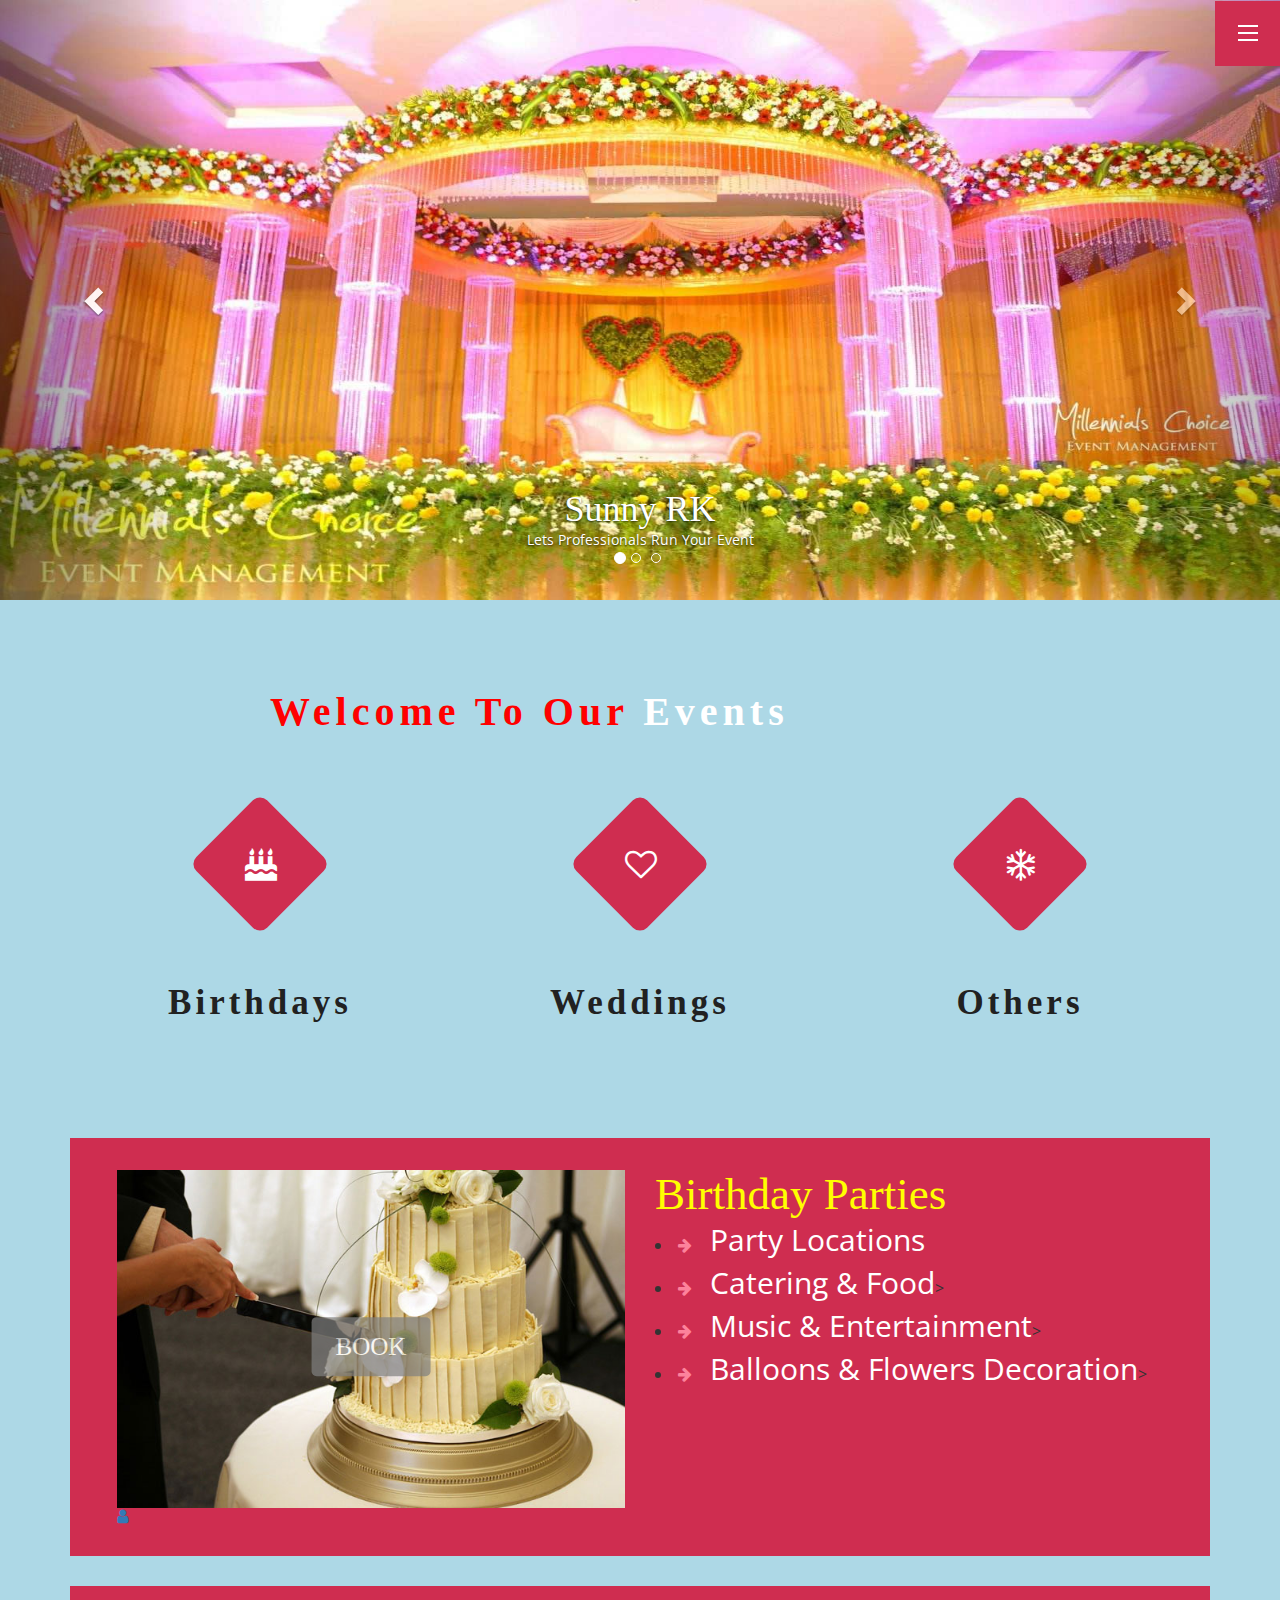
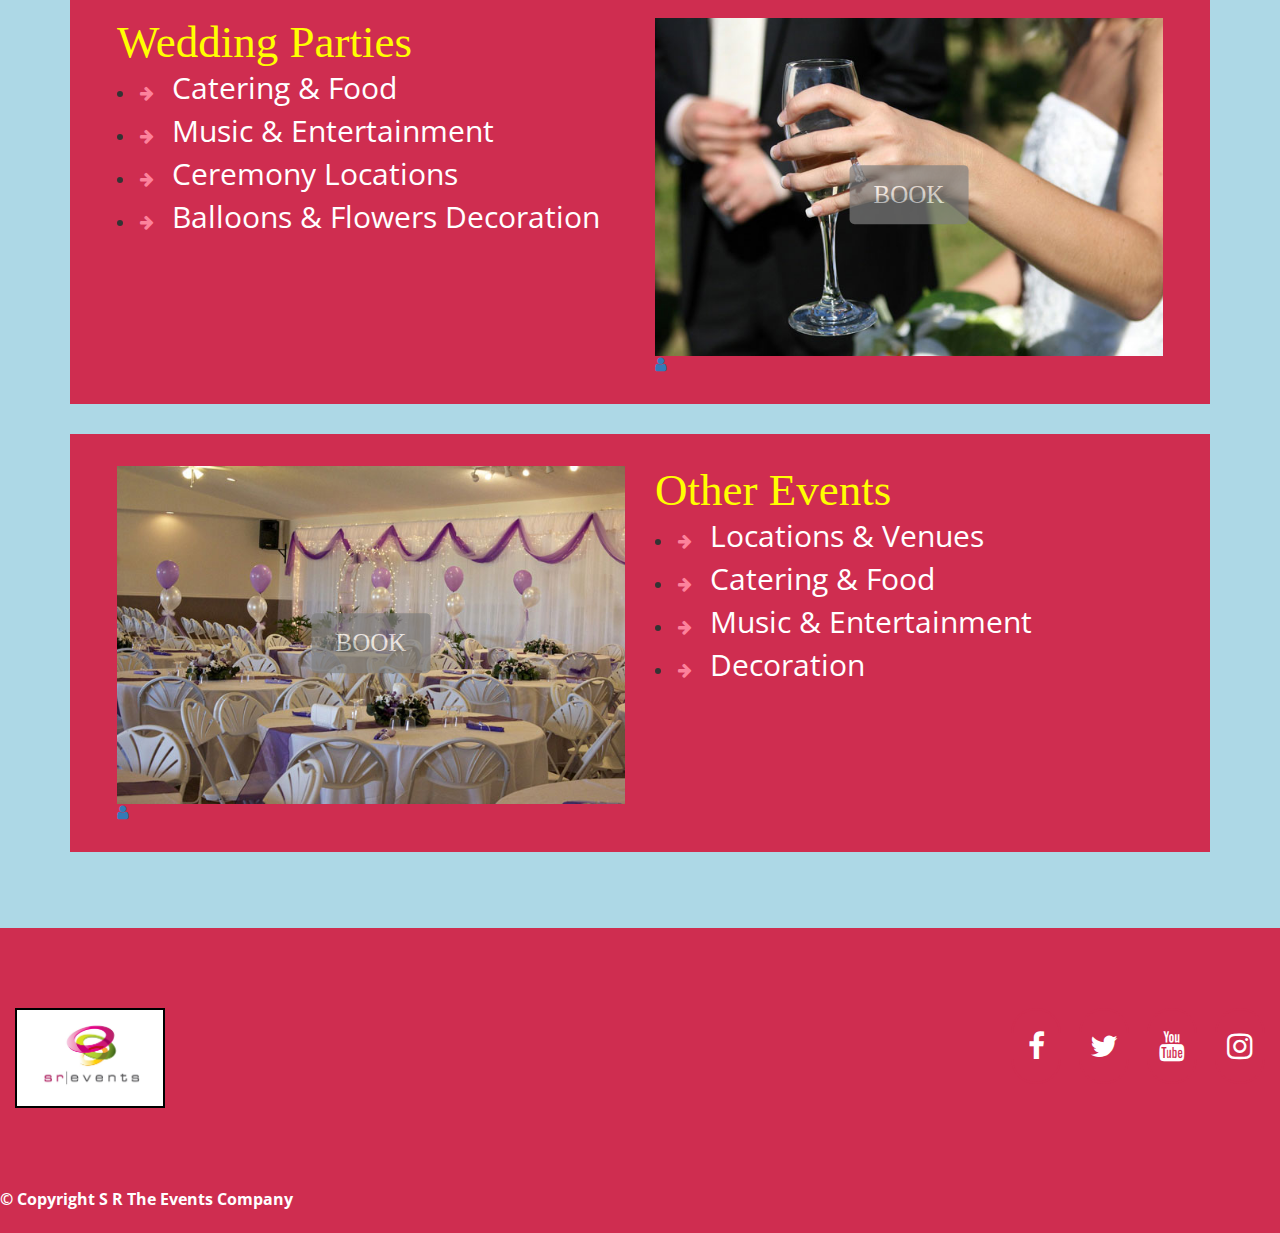
<file: index.html>
<html lang="en">
<head>
        <meta http-equiv="Content-Type" content="text/html; charset=UTF-8">
        <title>S R | The Events Company</title>
        <meta name="viewport" content="width=device-width, initial-scale=1">
        <meta name="keywords" content="Events Planning Responsive web template, Bootstrap Web Templates, Flat Web Templates, Android Compatible web template, 
                Smartphone Compatible web template, free webdesigns for Nokia, Samsung, LG, SonyEricsson, Motorola web design" />
<script type="application/x-javascript">
    addEventListener("load", function() { 
        setTimeout(hideURLbar, 0);
    }, false);
    function hideURLbar(){ 
        window.scrollTo(0,1);
        } 
</script>
<link href="css/bootstrap.css" rel="stylesheet" type="text/css" media="all" />
<link href="css/style.css" rel="stylesheet" type="text/css" media="all" />
<link rel="stylesheet" href="css/flexslider.css" type="text/css" media="screen" />
<script type="text/javascript" src="js/jquery-2.1.4.min.js"></script>
<link href="css/font-awesome.css" rel="stylesheet"> 
<link href="//fonts.googleapis.com/css?family=Great+Vibes" rel="stylesheet">
<link href='//fonts.googleapis.com/css?family=Open+Sans:400,300,300italic,400italic,600,600italic,700,700italic,800,800italic' rel='stylesheet' type='text/css'>
<style >
#call
{
	text-align: left;
}
body
{
	background-color: lightblue;
}
#btn1:hover {
    background-color:#cf2d50;
    opacity: 1;
}
#btn1 {
    position: absolute;
    top: 50%;
    left: 50%;
    font-family: serif;
    transform: translate(-50%, -50%);
    -ms-transform: translate(-50%, -50%);
    background-color:grey;
    color: white;
    font-size: 25px;
    padding: 12px 24px;
    border: none;
    cursor: pointer;
    border-radius: 5px;
    text-align: center;
    opacity: 0.7;
}
</style>
</head>
    <body>
	<div class="banner">
		<div class="container-fluid">
			<div class="w3_agile_menu">
				<div class="agileits_w3layouts_nav">
					<div id="toggle_m_nav">
						<div id="m_nav_menu" class="m_nav">
							<div class="m_nav_ham w3_agileits_ham" id="m_ham_1"></div>
							<div class="m_nav_ham" id="m_ham_2"></div>
							<div class="m_nav_ham" id="m_ham_3"></div>
						</div>
					</div>
					<div id="m_nav_container" class="m_nav wthree_bg">
                                        <nav class="menu menu--sebastian">
                                                <ul id="m_nav_list" class="m_nav menu__list">
                                                        <li class="m_nav_item active" id="m_nav_item_1"> <a href="index.html" class="link link--kumya"><i class="fa fa-home" aria-hidden="true"></i><span data-letters="Home">Home</span></a></li>
                                                        <li class="m_nav_item" id="moble_nav_item_2"> <a href="#event" class="link link--kumya"><i class="fa fa-calendar-check-o" aria-hidden="true"></i><span data-letters="Events">Events</span></a></li>
                                                        <li class="m_nav_item" id="moble_nav_item_3"> <a href="about.jsp" class="link link--kumya"><i class="fa fa-info-circle" aria-hidden="true"></i><span data-letters="About Us">About Us</span></a></li>
                                                       <!-- <li class="m_nav_item" id="moble_nav_item_6"> <a href="#contactus" class="link link--kumya" data-toggle="modal" style><i class="fa fa-envelope-o" aria-hidden="true"></i><span data-letters="Contact Us" >Contact Us</span></a></li>
                                                       -->
                                                        <li class="m_nav_item" id="moble_nav_item_5"> <a href="#admin" class="link link--kumya" data-toggle="modal" style><i class="fa fa-user" aria-hidden="true"></i><span data-letters="Login">Admin</span></a></li>
                                                       
                                                       <li class="m_nav_item" id="moble_nav_item_5"> <a href="#signin" class="link link--kumya" data-toggle="modal" style><i class="fa fa-user" aria-hidden="true"></i><span data-letters="Sign in">Sign in</span></a></li>
                                                        
                                                        <li class="m_nav_item" id="moble_nav_item_5"> <a href="#signup" class="link link--kumya" data-toggle="modal" style><i class="fa fa-user" aria-hidden="true"></i><span data-letters="Sign up">Sign up </span></a></li>
                                         
                                                        
                                                </ul>
                                        </nav>
                                        </div>
				</div>
			</div> 
		<!--  <div class="header">
		<div class="agileits_w3layouts_logo">
		<h1><a href="index.html"><img src="SR.jpg"  class="imageborder" > </a></h1> -->
					
				 <!-- </div>
				< </div> 
				<div class="clearfix"> </div>-->
			
			  
			</div>
		
  
  <div  class="carousel slide" data-ride="carousel"  >
   

    <!-- Wrapper for slides -->
    <div class="carousel-inner">

      <div class="item active">
        <img src="images/event2.jpg" alt="Los Angeles" style="height:600px;width:100%;">
        <div class="carousel-caption">
          <h1>Sunny RK</h1>
          <p>Lets Professionals Run Your Event</p>
        </div>
      </div>
      
      <div class="item">
        <img src="images/event8.jpg" alt="Los Angeles" style="height:600px;width:100%">
        <div class="carousel-caption">
          <h1>Sunny RK</h1>
          <p>Lets Professionals Run Your Event</p>
        </div>
      </div>
      
     

      <div class="item">
        <img src="images/event3.jpg" alt="Chicago" style="height:600px;width:100%;">
        <div class="carousel-caption">
         <h1>Sunny RK</h1>
          <p>Lets Professionals Run Your Event</p>
        </div>
      </div>
    
      
  
    </div>

    <!-- Left and right controls -->
    <a class="left carousel-control" href="#myCarousel" data-slide="prev">
      <span class="glyphicon glyphicon-chevron-left"></span>
      <span class="sr-only">Previous</span>
    </a>
    <a class="right carousel-control" href="#myCarousel" data-slide="next">
      <span class="glyphicon glyphicon-chevron-right"></span>
      <span class="sr-only">Next</span>
    </a>
    <ol class="carousel-indicators">
      <li data-target="#myCarousel" data-slide-to="0" class="active"></li>
      <li data-target="#myCarousel" data-slide-to="1"></li>
      <li data-target="#myCarousel" data-slide-to="2"></li>
      
    </ol>
  </div>
</div>

			
			
			
			
			
	<div class="banner-bottom">
		<div class="container" id="event">
			<h3 class="w3layouts_head" style="font-size: 40px;">Welcome to our <span>Events</span></h3>
			<div class="w3ls_banner_bottom_grids">
				<div class="col-md-4 agileits_banner_bottom_grid_left">
					<a href="#birth"><div class="agileinfo_banner_bottom_grid_l_grid">
						<i class="fa fa-birthday-cake" aria-hidden="true"></i>
					</div></a>
					<h4 style="font-size: 35px;">Birthdays</h4>
				</div>
				<div class="col-md-4 agileits_banner_bottom_grid_left">
					<a href="#wed"><div class="agileinfo_banner_bottom_grid_l_grid">
						<i class="fa fa-heart-o" aria-hidden="true"></i>
					</div></a>
					<h4 style="font-size: 35px;">Weddings</h4>
				</div>
				<div class="col-md-4 agileits_banner_bottom_grid_left">
					<a href="#other"><div class="agileinfo_banner_bottom_grid_l_grid">
						<i class="fa fa-snowflake-o" aria-hidden="true"></i>
					</div></a>
					<h4 style="font-size: 35px;">Others</h4>
				</div>
				<div class="clearfix"> </div>
			</div>
		</div>
	</div>
   <div class="container">
				<div class="quicklinks-agile-info-top" id="birth">
					<div class="col-md-6 agile-info-top-left">
						<div class="w3agile_special_deals_grid_left_grid">
							<img src="images/2.jpg" class="img-responsive" alt=""><a href="#signin"  data-toggle="modal" style><i class="fa fa-user" aria-hidden="true"></i>
							<button class="btn" id="btn1">BOOK</button></a>
						</div>
					</div>
					<div class="col-md-6 agile-info-top-right">
						<h4 style="font-size: 45px;color: yellow;">Birthday Parties</h4>
							<li><i class="fa fa-arrow-right" aria-hidden="true"></i><font style="color: white;font-size: 30px;" >Party Locations</font></li>
							<li><i class="fa fa-arrow-right" aria-hidden="true"></i><font style="color: white;font-size: 30px;" >Catering & Food</font>></li>
							<li><i class="fa fa-arrow-right" aria-hidden="true"></i><font style="color: white;font-size: 30px;" >Music & Entertainment</font>></li>
							<li><i class="fa fa-arrow-right" aria-hidden="true"></i><font style="color: white;font-size: 30px;" >Balloons & Flowers Decoration</font>></li>
					</div>
					<div class="clearfix"> </div>
				</div>
				<div class="quicklinks-agile-info-top" id="wed">
					<div class="col-md-6 agile-info-top-right ece">
							<h4 style="font-size: 45px;color: yellow;">Wedding Parties</h4>
								<li><i class="fa fa-arrow-right" aria-hidden="true"></i><font style="color: white;font-size: 30px;" >Catering & Food</font></li>
								<li><i class="fa fa-arrow-right" aria-hidden="true"></i><font style="color: white;font-size: 30px;" >Music & Entertainment</font></li>
								<li><i class="fa fa-arrow-right" aria-hidden="true"></i><font style="color: white;font-size: 30px;" >Ceremony Locations</font></li>
								<li><i class="fa fa-arrow-right" aria-hidden="true"></i><font style="color: white;font-size: 30px;" >Balloons & Flowers Decoration</font></li>
					</div>
					<div class="col-md-6 agile-info-top-left">
						<div class="w3agile_special_deals_grid_left_grid">
							<img src="images/1.jpg" class="img-responsive" alt="">
							<a href="#signin"  data-toggle="modal" style><i class="fa fa-user" aria-hidden="true"></i>
							<button class="btn" id="btn1">BOOK</button></a>
						</div>
					</div>
					<div class="clearfix"> </div>
				</div>
				<div class="quicklinks-agile-info-top" id="other">
					<div class="col-md-6 agile-info-top-left">
						<div class="w3agile_special_deals_grid_left_grid">
							<img src="images/9.jpg" class="img-responsive" alt="">
							<a href="#signin"  data-toggle="modal" style><i class="fa fa-user" aria-hidden="true"></i>
							<button class="btn" id="btn1">BOOK</button></a>
						</div>
					</div>
					<div class="col-md-6 agile-info-top-right">
						<h4 style="font-size: 45px;color: yellow;">Other Events</h4>
							<li><i class="fa fa-arrow-right" aria-hidden="true"></i><font style="color: white;font-size: 30px;" >Locations & Venues</font></li>
							<li><i class="fa fa-arrow-right" aria-hidden="true"></i><font style="color: white;font-size: 30px;" >Catering & Food</font></li>
							<li><i class="fa fa-arrow-right" aria-hidden="true"></i><font style="color: white;font-size: 30px;" >Music & Entertainment</font></li>
							<li><i class="fa fa-arrow-right" aria-hidden="true"></i><font style="color: white;font-size: 30px;" >Decoration</font></li>
					</div>	
					<div class="clearfix"> </div>
				</div>
		</div>
	<br>
	<br>
<script type="text/javascript" src="js/move-top.js"></script>
<script type="text/javascript" src="js/easing.js"></script>
<script type="text/javascript">
	jQuery(document).ready(function($) {
		$(".scroll").click(function(event){		
			event.preventDefault();
			$('html,body').animate({scrollTop:$(this.hash).offset().top},1000);
		});
	});
</script>
	<script type="text/javascript" src="js/main.js"></script>
	<script src="js/bootstrap.js"></script>
	<script type="text/javascript">
		$(document).ready(function() {		
			$().UItoTop({ easingType: 'easeOutQuart' });
		});
	</script>
<!--<div id="contactus" class="modal fade" role="dialog">
                <div class="modal-dialog" >
                    <div class="modal-content">
                        <div class="modal-header">
                            <button type="button" class="close" data-dismiss="modal">&times;</button>
                            <h4 class="modal-title">Enquiry</h4>
                        </div>
                        <div class="modal-body">
                            <form>
                                <div class="form-group" >
                                    <label class="control-label" for="user" style="padding-left: 20px;">
                                        Enter Name
                                    </label>
                                    <div class="input-group" style="padding: 5px 20px 5px 20px; " >
                                        <div class="input-group-addon">
                                            <span class="glyphicon glyphicon-user"></span>
                                        </div>
                                        <input class="form-control" id="username" name="username" type="text" required/>
                                    </div>
                                </div>
                                <div class="form-group">
                                    <label style="padding-left: 20px;">

                                        Enter Email
                                    </label>
                                    <div class="input-group" style="padding: 5px 20px 5px 20px; ">
                                        <div class="input-group-addon">
                                            <span class="glyphicon glyphicon-envelope"></span>
                                        </div>
                                        <input class="form-control" id="username" name="username" type="email" required/>
                                    </div>
                                </div>

                                <div class="form-group">
                                    <label style="padding-left: 20px;">

                                        Enter Phone No.
                                    </label>
                                    <div class="input-group" style="padding: 5px 20px 5px 20px; ">
                                        <div class="input-group-addon">
                                            <span class="glyphicon glyphicon-earphone"></span>
                                        </div>
                                        <input class="form-control" id="username" name="username" type="text" required/>
                                    </div>
                                </div>

                                <div class="form-group" >
                                    <label style="padding-left: 20px;">

                                        Enter Comments
                                    </label>
                                    <div class="input-group" style="padding: 5px 20px 5px 20px; ">
                                        <div class="input-group-addon">
                                            <span class="glyphicon glyphicon-comment"></span>
                                        </div>
                                        <textarea   class="form-control" id="username" name="username"  required ></textarea>
                                    </div>
                                </div>


                                <button type="submit" class="btn btn-success btn-block">Submit</button>

                            </form>

                        </div>

                        <div class="modal-footer">
                      <label id="call" >Call us:9893117553</label>
                        </div>

                    </div>

                </div>
            </div>-->
            <div class="footer">
		<div class="container-fluid"><a href="index.jsp">
			<img src="SR.jpg" class="imageborder"></a>
			
				<div class="agileits_w3three_nav_right">
					<ul class="agileits_social_list">
						<li><a href="#" class="w3_agile_facebook"><i class="fa fa-facebook" aria-hidden="true"></i></a></li>
						<li><a href="#" class="agile_twitter"><i class="fa fa-twitter" aria-hidden="true"></i></a></li>
						<li><a href="#" class="w3_agile_youtube"><i class="fa fa-youtube" aria-hidden="true"></i></a></li>
						<li><a href="#" class="w3_agile_instagram"><i class="fa fa-instagram" aria-hidden="true"></i></a></li>
					</ul>
				</div>
				<div class="clearfix"> </div>
			
			
		</div>
	</div>
<div class="footer_bar  ppb_wrapper " style="background-color: #cf2d50;">

                <div class="footer_bar_wrapper " >
                    <div ><b><font style="color: white;">© Copyright S R The Events Company</font></b></div><br class="clear" />
                    <a id="toTop" href="javascript:;"><i class="fa fa-angle-up"></i></a>
                </div>
            </div>
      
            <div id="admin" class="modal fade" >
                <div class="modal-dialog" >
                    <div class="modal-content">
                        <div class="modal-header">
                            <button type="button" class="close" data-dismiss="modal">&times;</button>
                            <h4 class="modal-title">Login</h4>
                        </div>
                        <div class="modal-body">
                            <form action="one.jsp" method="post">
                                <div class="form-group" >
                                    <label class="control-label" for="user" style="padding-left: 20px;">
                                        Username
                                    </label>
                                    <div class="input-group" style="padding: 5px 20px 5px 20px; " >
                                        <div class="input-group-addon">
                                            <span class="glyphicon glyphicon-user"></span>
                                        </div>
                                        <input class="form-control" id="username" name="user" type="text" required/>
                                    </div>
                                </div>
                                <div class="form-group">
                                    <label style="padding-left: 20px;">

                                        Password
                                    </label>
                                    <div class="input-group" style="padding: 5px 20px 5px 20px; ">
                                        <div class="input-group-addon">
                                            <span class="glyphicon glyphicon-envelope"></span>
                                        </div>
                                        <input class="form-control" id="password" name="pass" type="password" required/>
                                    </div>
                                </div>
                                <button type="submit" class="btn btn-success btn-block">Submit</button>

                            </form>

                        </div>
                        
                    </div>

                </div>
            </div>
             <div id="signin" class="modal fade" >
                <div class="modal-dialog" >
                    <div class="modal-content">
                        <div class="modal-header">
                            <button type="button" class="close" data-dismiss="modal">&times;</button>
                            <h4 class="modal-title">Login</h4>
                        </div>
                        <div class="modal-body">
                            <form action="two.jsp" method="post">
                                <div class="form-group" >
                                    <label class="control-label" for="user" style="padding-left: 20px;">
                                        Username
                                    </label>
                                    <div class="input-group" style="padding: 5px 20px 5px 20px; " >
                                        <div class="input-group-addon">
                                            <span class="glyphicon glyphicon-user"></span>
                                        </div>
                                        <input class="form-control" id="username" name="user" type="text" required/>
                                    </div>
                                </div>
                                <div class="form-group">
                                    <label style="padding-left: 20px;">

                                        Password
                                    </label>
                                    <div class="input-group" style="padding: 5px 20px 5px 20px; ">
                                        <div class="input-group-addon">
                                            <span class="glyphicon glyphicon-envelope"></span>
                                        </div>
                                        <input class="form-control" id="password" name="pass" type="password" required/>
                                    </div>
                                </div>
                                <button type="submit" class="btn btn-success btn-block">Submit</button>

                            </form>

                        </div>
                        <div class="modal-footer">
                        	Create a new account... <a href="#signup" class="link link--kumya" data-toggle="modal"><button type="submit" class="btn btn-success" >Sign Up</button></a>
                        </div>
                    </div>

                </div>
            </div>
            
            <div id="signup" class="modal fade" role="dialog">
                <div class="modal-dialog" >
                    <div class="modal-content">
                        <div class="modal-header">
                            <button type="button" class="close" data-dismiss="modal">&times;</button>
                            <h4 class="modal-title">Sign Up</h4>
                        </div>
                        <div class="modal-body">
                            <form action="register.jsp" method="post">
                            	<div class="form-group" >
                                    <label class="control-label" for="user" style="padding-left: 20px;">
                                       Full Name
                                    </label>
                                    <div class="input-group" style="padding: 5px 20px 5px 20px; " >
                                        <div class="input-group-addon">
                                           <span class="glyphicon glyphicon-user"></span>
                                        </div>
                                        <input class="form-control" id="name" name="name" type="text" required/>
                                    </div>
                                </div>
                                <div class="form-group" >
                                    <label class="control-label" for="user" style="padding-left: 20px;">
                                       Username
                                    </label>
                                    <div class="input-group" style="padding: 5px 20px 5px 20px; " >
                                        <div class="input-group-addon">
                                           <span class="glyphicon glyphicon-user"></span>
                                        </div>
                                        <input class="form-control" id="name" name="user" type="text" required/>
                                    </div>
                                </div>
                                <div class="form-group" >
                                    <label class="control-label" for="user" style="padding-left: 20px;">
                                        password
                                    </label>
                                    <div class="input-group" style="padding: 5px 20px 5px 20px; " >
                                        <div class="input-group-addon">
                                           <span class="glyphicon glyphicon-lock"></span>
                                        </div>
                                        <input class="form-control" id="name" name="pass" type="password" required/>
                                    </div>
                                </div>

                                <div class="form-group" >
                                    <label class="control-label" for="user" style="padding-left: 20px;">
                                        Email Id
                                    </label>
                                    <div class="input-group" style="padding: 5px 20px 5px 20px; " >
                                        <div class="input-group-addon">
                                            <span class="glyphicon glyphicon-envelope"></span>
                                        </div>
                                        <input class="form-control" id="username" name="email" type="email" pattern="[a-z0-9._%+-]+@[a-z0-9.-]+\.[a-z]{2,3}$" required/>
                                    </div>
                                </div>
                                <div class="form-group">
                                    <label style="padding-left: 20px;">

                                        Mobile No.
                                    </label>
                                    <div class="input-group" style="padding: 5px 20px 5px 20px; ">
                                        <div class="input-group-addon">
                                            <span class="glyphicon glyphicon-earphone"></span>
                                        </div>
                                        <input class="form-control" id="mobile" name="mobile" type="number" required/>
                                    </div>
                                </div>
                                <div class="form-group" >
                                    <label class="control-label" for="user" style="padding-left: 20px;">
                                       City
                                    </label>
                                    <div class="input-group" style="padding: 5px 20px 5px 20px; " >
                                        <div class="input-group-addon">
                                           <span class="glyphicon glyphicon-globe"></span>
                                        </div>
                                        <input class="form-control" id="city" name="city" type="text" required/>
                                    </div>
                                </div>
                               
                                <button type="submit" class="btn btn-success btn-block">Submit</button>

                            </form>

                        </div>
                        <div class="modal-footer">
                        </div>
                    </div>

                </div>
            </div>

</body>
</html>
</file>
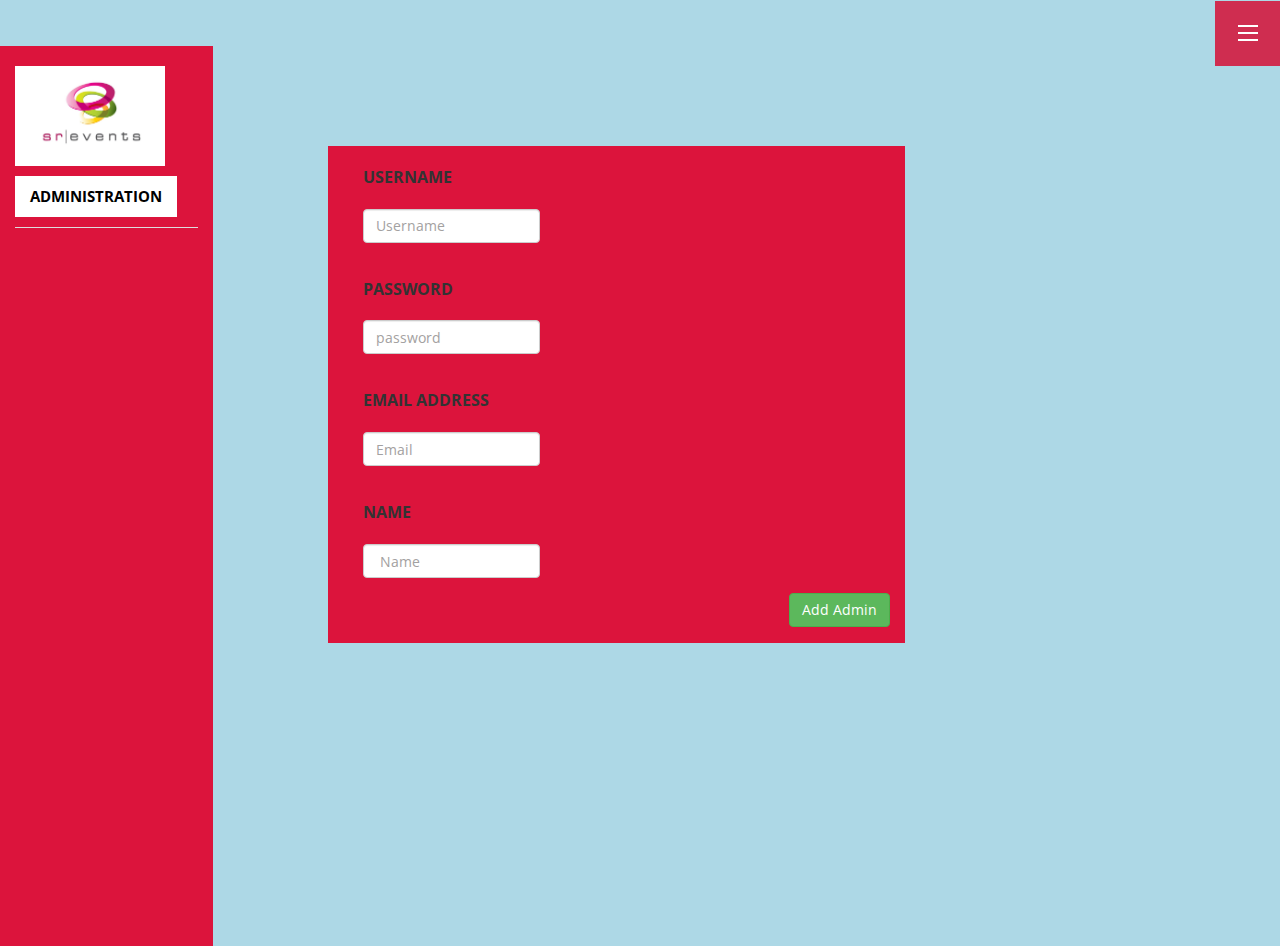
<file: addAdmin.html>
<html lang="en">
<head>
        <meta http-equiv="Content-Type" content="text/html; charset=UTF-8">
        <title>S R | The Events Company</title>
        <meta name="viewport" content="width=device-width, initial-scale=1">
        <meta name="keywords" content="Events Planning Responsive web template, Bootstrap Web Templates, Flat Web Templates, Android Compatible web template, 
                Smartphone Compatible web template, free webdesigns for Nokia, Samsung, LG, SonyEricsson, Motorola web design" />
<script type="application/x-javascript">
    addEventListener("load", function() { 
        setTimeout(hideURLbar, 0);
    }, false);
    function hideURLbar(){ 
        window.scrollTo(0,1);
        } 
</script>

<link href="css/bootstrap.css" rel="stylesheet" type="text/css" media="all" />
<link href="css/style.css" rel="stylesheet" type="text/css" media="all" />
<!-- js -->
<script type="text/javascript" src="js/jquery-2.1.4.min.js"></script>
<!-- //js -->
<!-- font-awesome-icons -->
<link href="css/font-awesome.css" rel="stylesheet"> 
<!-- //font-awesome-icons -->
<link href="//fonts.googleapis.com/css?family=Great+Vibes" rel="stylesheet">
<link href='//fonts.googleapis.com/css?family=Open+Sans:400,300,300italic,400italic,600,600italic,700,700italic,800,800italic' rel='stylesheet' type='text/css'>
<style>
a
{
border-radius:0px;
}
label
{
margin-top:20px;
margin-left:20px;
}
input
{
margin-top:20px;
margin-left:20px;
}




body
{
	background-color: lightblue;
}


</style>
</head>
    <body>
       <div class="w3_agile_menu">
				<div class="agileits_w3layouts_nav">
					<div id="toggle_m_nav">
						<div id="m_nav_menu" class="m_nav">
							<div class="m_nav_ham w3_agileits_ham" id="m_ham_1"></div>
							<div class="m_nav_ham" id="m_ham_2"></div>
							<div class="m_nav_ham" id="m_ham_3"></div>
						</div>
					</div>
					<div id="m_nav_container" class="m_nav wthree_bg">
                                        <nav class="menu menu--sebastian">
                                                <ul id="m_nav_list" class="m_nav menu__list">
                                                        <li class="m_nav_item active" id="m_nav_item_1"> <a  class="link link--kumya"><i class="fa fa-home" aria-hidden="true"></i><span data-letters="Admin Panel">Admin Panel</span></a></li>
                                                       
                                                        <li class="m_nav_item" id="moble_nav_item_5"> <a href="index.html" class="link link--kumya"  style><i class="fa fa-user" aria-hidden="true"></i><span data-letters="Log Out">Log Out</span></a></li>
                                         
                                                        
                                                </ul>
                                        </nav>
                                        </div>
				</div>
			</div> 
		
	<br>
	<br>
<script type="text/javascript" src="js/move-top.js"></script>
<script type="text/javascript" src="js/easing.js"></script>
<script type="text/javascript">
	jQuery(document).ready(function($) {
		$(".scroll").click(function(event){		
			event.preventDefault();
			$('html,body').animate({scrollTop:$(this.hash).offset().top},1000);
		});
	});
</script>
	<script type="text/javascript" src="js/main.js"></script>
	<script src="js/bootstrap.js"></script>
	<script type="text/javascript">
		$(document).ready(function() {		
			$().UItoTop({ easingType: 'easeOutQuart' });
		});
	</script>

                </div>
            </div>






<div class="container-fluid">
    <div class="row" >

    	<div class="col-md-2" style="background-color:crimson;height:100%;">
            <div class="logo" style="margin-top:20px;>
                <a href="admin.html" ><img src="SR.jpg"  style="height:100px;width:150px;" > 
                    </a>
            </div>
            <ul class="nav nav-tabs">
                <li class="active">
                    <a  href="admin.html"  style="border-radius:0px;">
                      
                     <p style="font-size:15px;font-style:sans-serif;color:black;" ><B>ADMINISTRATION</B></p>
                    </a>
                </li>
							<!-- 	<li>
										<a data-toggle="tab" data-target="#show">
												
												<p style="font-size:15px;font-style:sans-serif;color:black;" ><b>SHOW BOOKINGS</b></p>
										</a>
								</li>
							      <li>
                    <a data-toggle="tab" data-target="#customer">
                      
                        <p style="font-size:15px;font-style:sans-serif;color:black;" ><b>CUSTOMERS</b></p>
                    </a>
                </li>
               
								<li>
                    <a data-toggle="tab" data-target="#cancel">
                       
                        <p style="font-size:15px;style:sans-serif;color:black;" ><b>CANCEL BOOKINGS</b></p>
                    </a>
                </li>
								<li>
										<a data-toggle="tab" data-target="#profile">
												
												<p style="font-size:15px;style:sans-serif;color:black;" ><b>PROFILE</b></p>
										</a>
								</li>-->
            </ul>
    	</div>
    
       <div class="col-md-8">

                            <div class="container" style="width:70%;margin-top:100px;margin-left:100px;background-color:crimson;">
                                <form>
                                    <div class="row">

                                        <div class="col-md-8">
                                            <div class="form-group">
                                                <label>USERNAME</label>
                                                <input type="text" class="form-control" placeholder="Username" required>
                                            </div>
                                        </div>
                                        </div>
                                        <div class="row">
																				<div class="col-md-8">
																						<div class="form-group">
																								<label for="examplepassword">PASSWORD</label>
																								<input type="password" class="form-control" placeholder="password" required>
																						</div>
																				</div>
																				

																			</div>
																			<div class="row">
                                        <div class="col-md-8">
                                            <div class="form-group">
                                                <label >EMAIL ADDRESS</label>
                                                <input type="email" class="form-control" placeholder="Email" required>
                                            </div>
                                        </div>
                                    </div>

                                    <div class="row">
                                        <div class="col-md-8">
                                            <div class="form-group">
                                                <label>NAME</label>
                                                <input type="text" class="form-control" placeholder=" Name" required>
                                            </div>
                                        </div>
                                        
                                    </div>

                                 <div class="row">
                                        <div class="col-md-12">
                                    <button type="submit" class="btn btn-success btn-fill pull-right">Add	 Admin</button>
                                  </div>
                                  </div>
                                    <div class="clearfix"></div>
                                    
                                </form>
           
               </div>
               </div>
               </div>
                    </div>
                    </body>
                    </html>
</file>
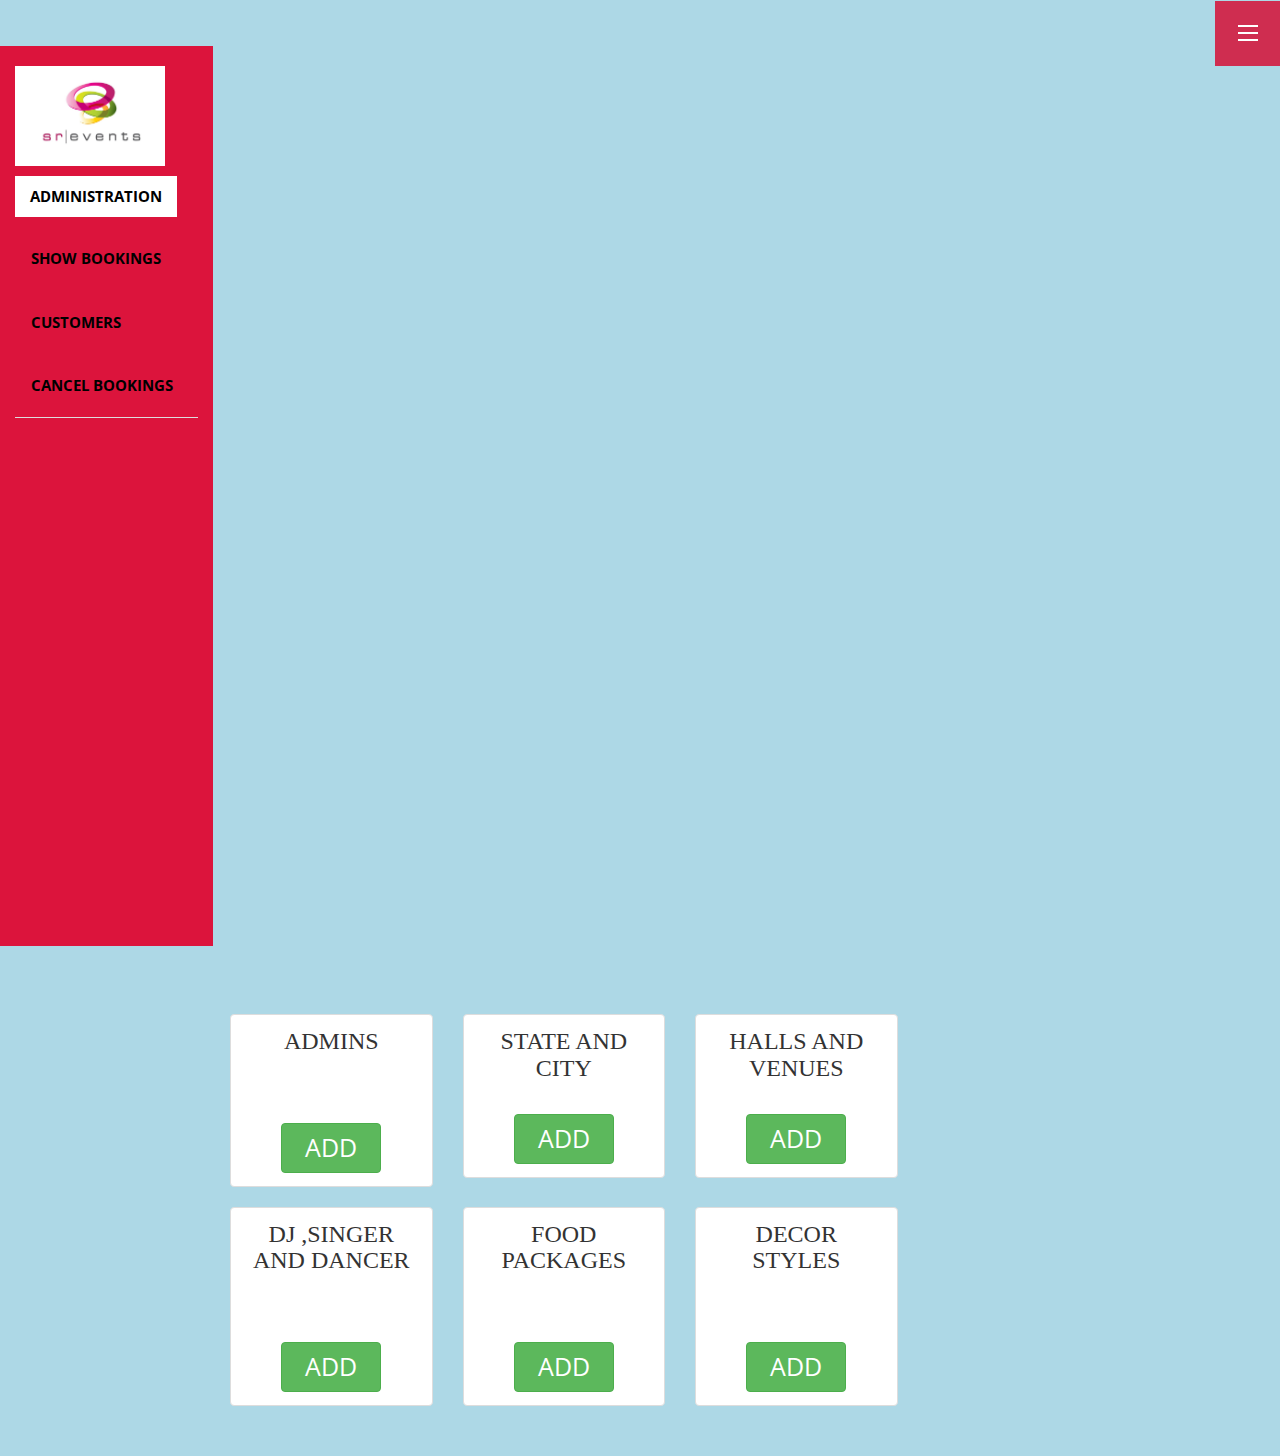
<file: admin.html>
<html lang="en">
<head>
        <meta http-equiv="Content-Type" content="text/html; charset=UTF-8">
        <title>S R | The Events Company</title>
        <meta name="viewport" content="width=device-width, initial-scale=1">
        <meta name="keywords" content="Events Planning Responsive web template, Bootstrap Web Templates, Flat Web Templates, Android Compatible web template, 
                Smartphone Compatible web template, free webdesigns for Nokia, Samsung, LG, SonyEricsson, Motorola web design" />
<script type="application/x-javascript">
    addEventListener("load", function() { 
        setTimeout(hideURLbar, 0);
    }, false);
    function hideURLbar(){ 
        window.scrollTo(0,1);
        } 
</script>

<link href="css/bootstrap.css" rel="stylesheet" type="text/css" media="all" />
<link href="css/style.css" rel="stylesheet" type="text/css" media="all" />
<!-- js -->
<script type="text/javascript" src="js/jquery-2.1.4.min.js"></script>
<!-- //js -->
<!-- font-awesome-icons -->
<link href="css/font-awesome.css" rel="stylesheet"> 
<!-- //font-awesome-icons -->
<link href="//fonts.googleapis.com/css?family=Great+Vibes" rel="stylesheet">
<link href='//fonts.googleapis.com/css?family=Open+Sans:400,300,300italic,400italic,600,600italic,700,700italic,800,800italic' rel='stylesheet' type='text/css'>
<style>
a
{
border-radius:0px;
}




body
{
	background-color: lightblue;
}


</style>
</head>
    <body>
   
			<div class="w3_agile_menu">
				<div class="agileits_w3layouts_nav">
					<div id="toggle_m_nav">
						<div id="m_nav_menu" class="m_nav">
							<div class="m_nav_ham w3_agileits_ham" id="m_ham_1"></div>
							<div class="m_nav_ham" id="m_ham_2"></div>
							<div class="m_nav_ham" id="m_ham_3"></div>
						</div>
					</div>
					<div id="m_nav_container" class="m_nav wthree_bg">
                                        <nav class="menu menu--sebastian">
                                                <ul id="m_nav_list" class="m_nav menu__list">
                                                        <li class="m_nav_item active" id="m_nav_item_1"> <a  class="link link--kumya"><i class="fa fa-home" aria-hidden="true"></i><span data-letters="Admin Panel">Admin Panel</span></a></li>
                                                       
                                                        <li class="m_nav_item" id="moble_nav_item_5"> <a href="index.html" class="link link--kumya"  style><i class="fa fa-user" aria-hidden="true"></i><span data-letters="Log Out">Log Out</span></a></li>
                                         
                                                        
                                                </ul>
                                        </nav>
                                        </div>
				</div>
			</div> 
		
	<br>
	<br>
<script type="text/javascript" src="js/move-top.js"></script>
<script type="text/javascript" src="js/easing.js"></script>
<script type="text/javascript">
	jQuery(document).ready(function($) {
		$(".scroll").click(function(event){		
			event.preventDefault();
			$('html,body').animate({scrollTop:$(this.hash).offset().top},1000);
		});
	});
</script>
	<script type="text/javascript" src="js/main.js"></script>
	<script src="js/bootstrap.js"></script>
	<script type="text/javascript">
		$(document).ready(function() {		
			$().UItoTop({ easingType: 'easeOutQuart' });
		});
	</script>

                </div>
            </div>






<div class="container-fluid">
    <div class="row" >

    	<div class="col-md-2" style="background-color:crimson;height:100%;">
            <div class="logo" style="margin-top:20px;" >
                <a href="admin.jsp" ><img src="SR.jpg"  style="height:100px;width:150px;" > 
                    </a>
            </div>
            <ul class="nav nav-tabs">
                <li class="active">
                    <a data-toggle="tab" data-target="#admin" style="border-radius:0px;">
                      
                     <p style="font-size:15px;font-style:sans-serif;color:black;" ><B>ADMINISTRATION</B></p>
                    </a>
                </li><br>
								<li>
										<a data-toggle="tab" data-target="#show">
												
												<p style="font-size:15px;font-style:sans-serif;color:black;" ><b>SHOW BOOKINGS</b></p>
										</a>
								</li>
							      <li>
                    <a data-toggle="tab" data-target="#customer">
                      
                        <p style="font-size:15px;font-style:sans-serif;color:black;" ><b>CUSTOMERS</b></p>
                    </a>
                </li>
               
								<li>
                    <a data-toggle="tab" data-target="#cancel">
                       
                        <p style="font-size:15px;style:sans-serif;color:black;" ><b>CANCEL BOOKINGS</b></p>
                    </a>
                </li>
								
            </ul>
    	</div>
    
    </div>
    
    <div  class="col-md-8">
           <div class="tab-content">
           
           
           
           
           
           
             <div  id="show" class="tab-pane fade">
		             
	                        
	                        <jsp:include page="bookingshow.jsp" />
	                                
	                       
	                  
           
           </div>
           <div id="profile" class="tab-pane fade">
           <h4 >profile</h4>
           </div>
           <div id="em" class="tab-pane fade">
           <h4 >event manager</h4>
           </div>
           <div id="cancel" class="tab-pane fade">
           <h4 >cancel event</h4>
           </div>
           <div id="customer" class="tab-pane fade">
           <h4 >customer</h4>
           </div>
           
           
             <div id="admin" class="tab-pane fade in active"  style="height:510px;width:1100px;padding-left:200px;">
        					<br><br><br>
           				 <div class="row text-center">
													<div class="col-md-3 col-sm-6 hero-feature">
				               							 <div class="thumbnail">
				          											<div class="caption">
															                        <h3>ADMINS</h3>
															                  <br><br><br>
															                        <p>
															                            <a href="addAdmin.html" class="btn btn-success" style="width:100px;font-size: 25px;">ADD</a>
															                        </p>
				                                                   </div>
				                                         </div>
				                                  </div>

					                                  <div class="col-md-3 col-sm-6 hero-feature">
											                <div class="thumbnail">
											       
											                    <div class="caption">
											                        <h3>STATE AND CITY</h3>
											                        <br>
											                  
											                        <p>
											
											                            <a href="addstate.jsp" class="btn btn-success" style="width:100px;font-size: 25px;margin-top: 10px;">ADD</a>
											                        </p>
					                                           </div>
					                                       </div>
					                                </div>

											            <div class="col-md-3 col-sm-6 hero-feature">
											                <div class="thumbnail">
											                    <div class="caption">
											                        <h3>HALLS AND VENUES</h3>
											                        <br>
											                        <p>
											                            <a href="addhall.jsp" class="btn btn-success" style="width:100px;font-size: 25px;margin-top: 10px;">ADD</a>
											                                                     </p>
											                    </div>
						                                   </div>
						                             </div>
                   </div>
									                   <div class="row text-center">
									                        <div class="col-md-3 col-sm-6 hero-feature">
									                            <div class="thumbnail">
									                                <div class="caption">
													                        <h3>DJ ,SINGER AND DANCER</h3>
													                        <br><br><br>
													                        <p>
													                            <a href="addequip.jsp" class="btn btn-success" style="width:100px;font-size: 25px;">ADD</a>
													                        </p>
									                                </div>
									                           </div>
									                      </div>
            
									                     <div class="col-md-3 col-sm-6 hero-feature">
									                          <div class="thumbnail">
									                               <div class="caption">
												                        <h3>FOOD PACKAGES</h3>
												                        <br><br><br>
												                        <p>
												                            <a href="addfood.jsp" class="btn btn-success" style="width:100px;font-size: 25px;">ADD</a>
												                        </p>
									                              </div>
									                         </div>
									                    </div>
            
											             <div class="col-md-3 col-sm-6 hero-feature">
											                <div class="thumbnail">
											                    <div class="caption">
											                        <h3>DECOR STYLES </h3>
											                        <br><br><br>
											                        <p>
											                            <a href="adddecor.jsp" class="btn btn-success" style="width:100px;font-size: 25px;">ADD</a>
											                        </p>
											                    </div>
											                </div>
											            </div>

                </div>
      
     
             
     
			</div>
		</div>




  </div>
</div>


   


<script>
	function gotoA(){

	}
</script>



</body>
</html>
</file>
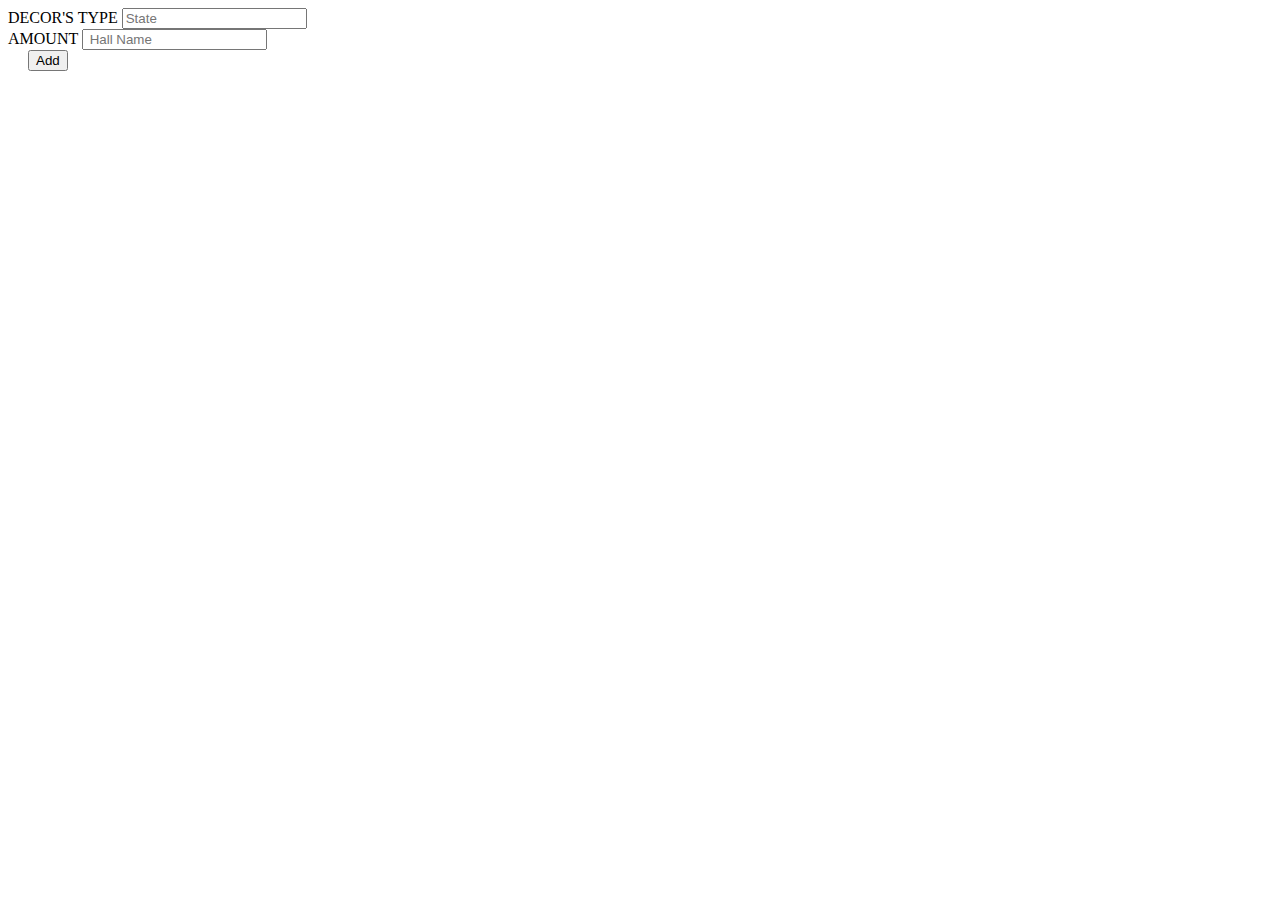
<file: decoradd.html>
<!DOCTYPE html>
<html>
<head>
<meta charset="ISO-8859-1">
<title>S R | The Events Company</title>
</head>
<body>
<form action="decoradd1.jsp" method="get">
                                                               
                                    <div class="row">

                                        <div class="col">
                                            
					                                            <div class="form-group">
					                                                <label>DECOR'S TYPE</label>
					                                                <input type="text" class="form-control" name="type" placeholder="State" required>
					                                            </div>
			                                            </div>
			                                        </div>
	                                        
                                  
                                      
				                                    <div class="row">
				                                        <div class="col">
				                                            <div class="form-group">
				                                                <label>AMOUNT</label>
				                                                <input type="text" class="form-control" name="amount" placeholder=" Hall Name" required>
				                                            </div>
				                                        </div>
				                                        
				                                    </div>
				                                  

                                 
                                    <button type="submit" class="btn btn-success"   style="margin-left:20px;">Add </button>
                                 
                                    <div class="clearfix"></div>
                                   

                                    </form>

</body>
</html>
</file>
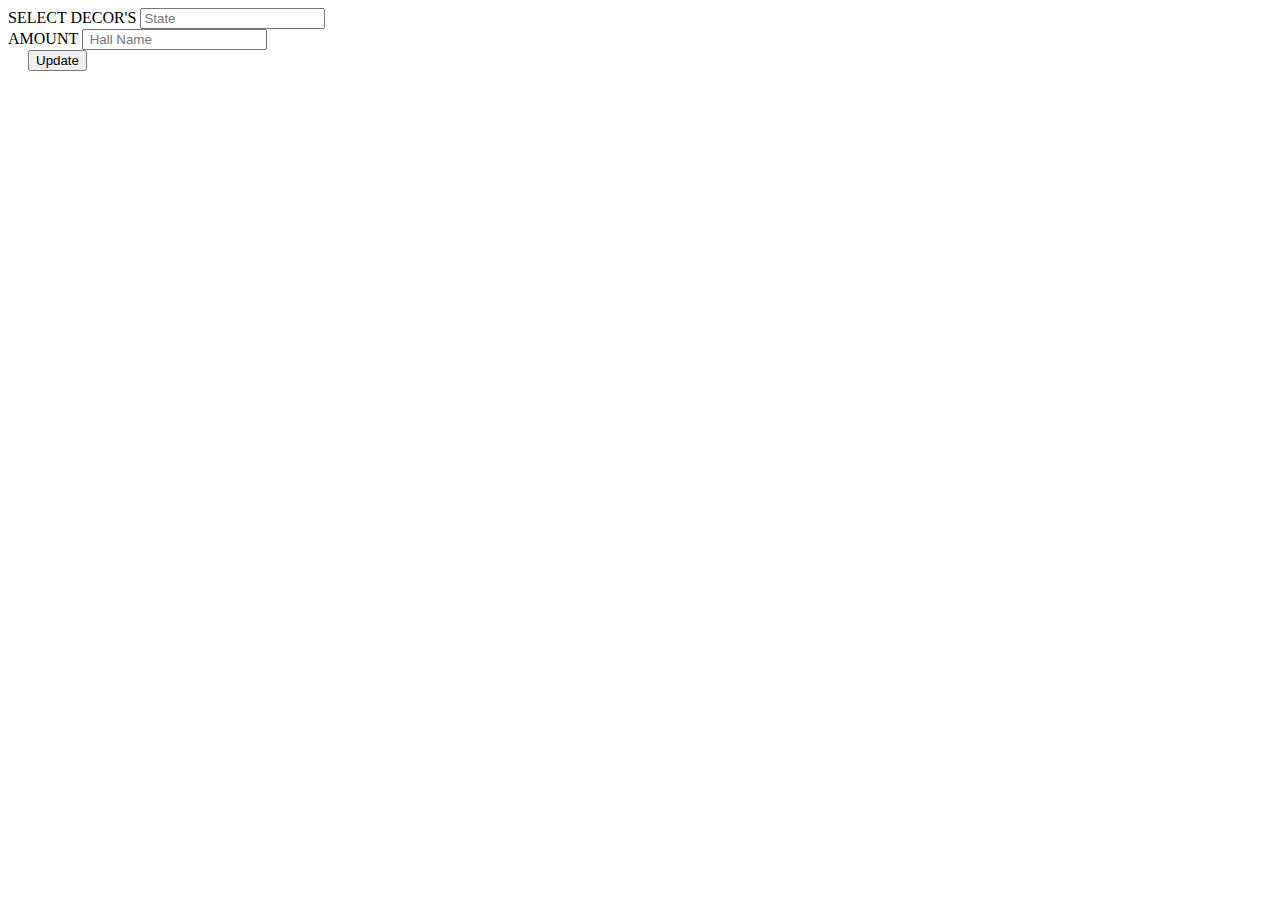
<file: decorupdate.html>
<!DOCTYPE html>
<html>
<head>
<meta charset="ISO-8859-1">
<title>S R | The Events Company</title>
</head>
<body>
<form>
                                                               
                                    <div class="row">

                                        <div class="col">
                                            
					                                            <div class="form-group">
					                                                <label>SELECT DECOR'S</label>
					                                                <input type="text" class="form-control" placeholder="State" required>
					                                            </div>
			                                            </div>
			                                        </div>
	                                        
                                  
                                      
				                                    <div class="row">
				                                        <div class="col">
				                                            <div class="form-group">
				                                                <label>AMOUNT</label>
				                                                <input type="text" class="form-control" placeholder=" Hall Name" required>
				                                            </div>
				                                        </div>
				                                        
				                                    </div>
				                                  

                                 
                                    <button type="submit" class="btn btn-success"   style="margin-left:20px;">Update</button>
                                 
                                    <div class="clearfix"></div>
                                   

                                    </form>

</body>
</html>
</file>
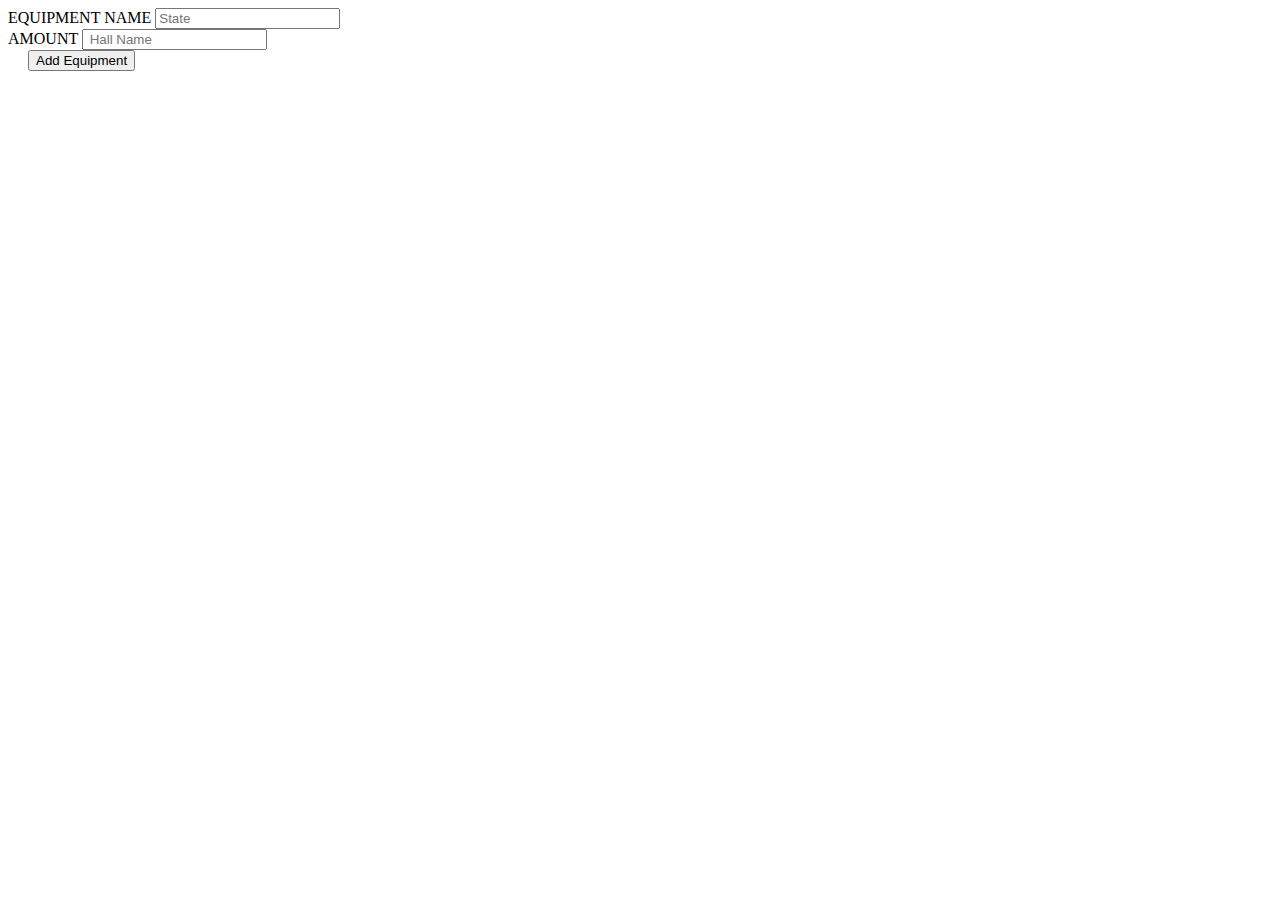
<file: equipadd.html>
<!DOCTYPE html>
<html>
<head>
<meta charset="ISO-8859-1">
<title>S R | The Events Company</title>
</head>
<body>
<form action="equipadd1.jsp" method="get">
                                                               
                                    <div class="row">

                                        <div class="col">
                                            
					                                            <div class="form-group">
					                                                <label>EQUIPMENT NAME</label>
					                                                <input type="text" class="form-control" name="type" placeholder="State" required>
					                                            </div>
			                                            </div>
			                                        </div>
	                                        
                                  
                                      
				                                    <div class="row">
				                                        <div class="col">
				                                            <div class="form-group">
				                                                <label>AMOUNT</label>
				                                                <input type="text" class="form-control" name="amount" placeholder=" Hall Name" required>
				                                            </div>
				                                        </div>
				                                        
				                                    </div>
				                                  

                                 
                                    <button type="submit" class="btn btn-success"   style="margin-left:20px;">Add Equipment</button>
                                 
                                    <div class="clearfix"></div>
                                   

                                    </form>

</body>
</html>
</file>
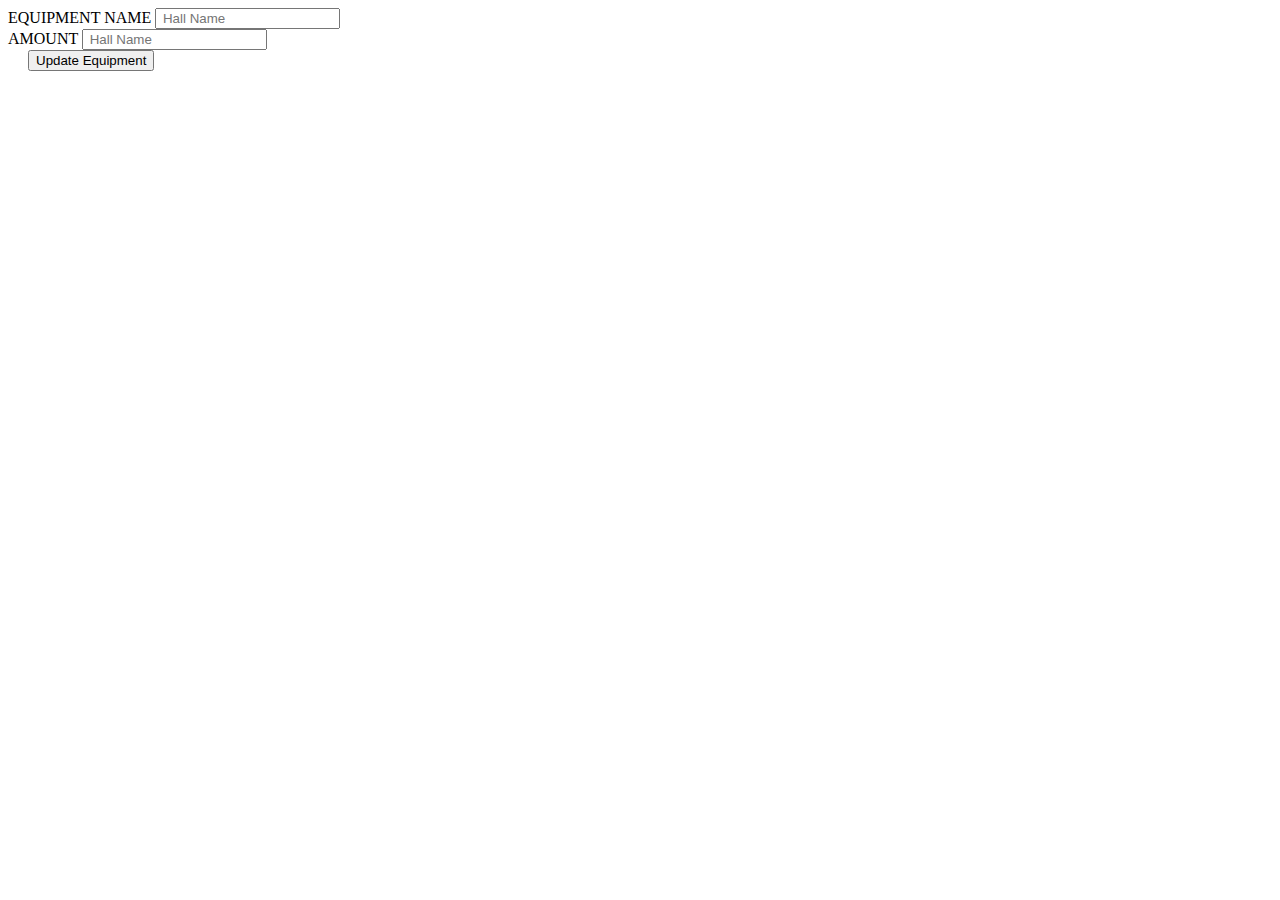
<file: equipupdate.html>
<!DOCTYPE html>
<html>
<head>
<meta charset="ISO-8859-1">
<title>S R | The Events Company</title>
</head>
<body>
<form>
                                                               
                                 
                                  
                                      
									             

				                                    <div class="row">
				                                        <div class="col">
				                                            <div class="form-group">
				                                                <label>EQUIPMENT NAME</label>
				                                                <input type="text" class="form-control" placeholder=" Hall Name" required>
				                                            </div>
				                                        </div>
				                                        
				                                    </div>
				                                    <div class="row">
				                                        <div class="col">
				                                            <div class="form-group">
				                                                <label>AMOUNT</label>
				                                                <input type="text" class="form-control" placeholder=" Hall Name" required>
				                                            </div>
				                                        </div>
				                                        
				                                    </div>
				                                  

                                 
                                    <button type="submit" class="btn btn-success"   style="margin-left:20px;">Update Equipment</button>
                                 
                                    <div class="clearfix"></div>
                                   

                                    </form>

</body>
</html>
</file>
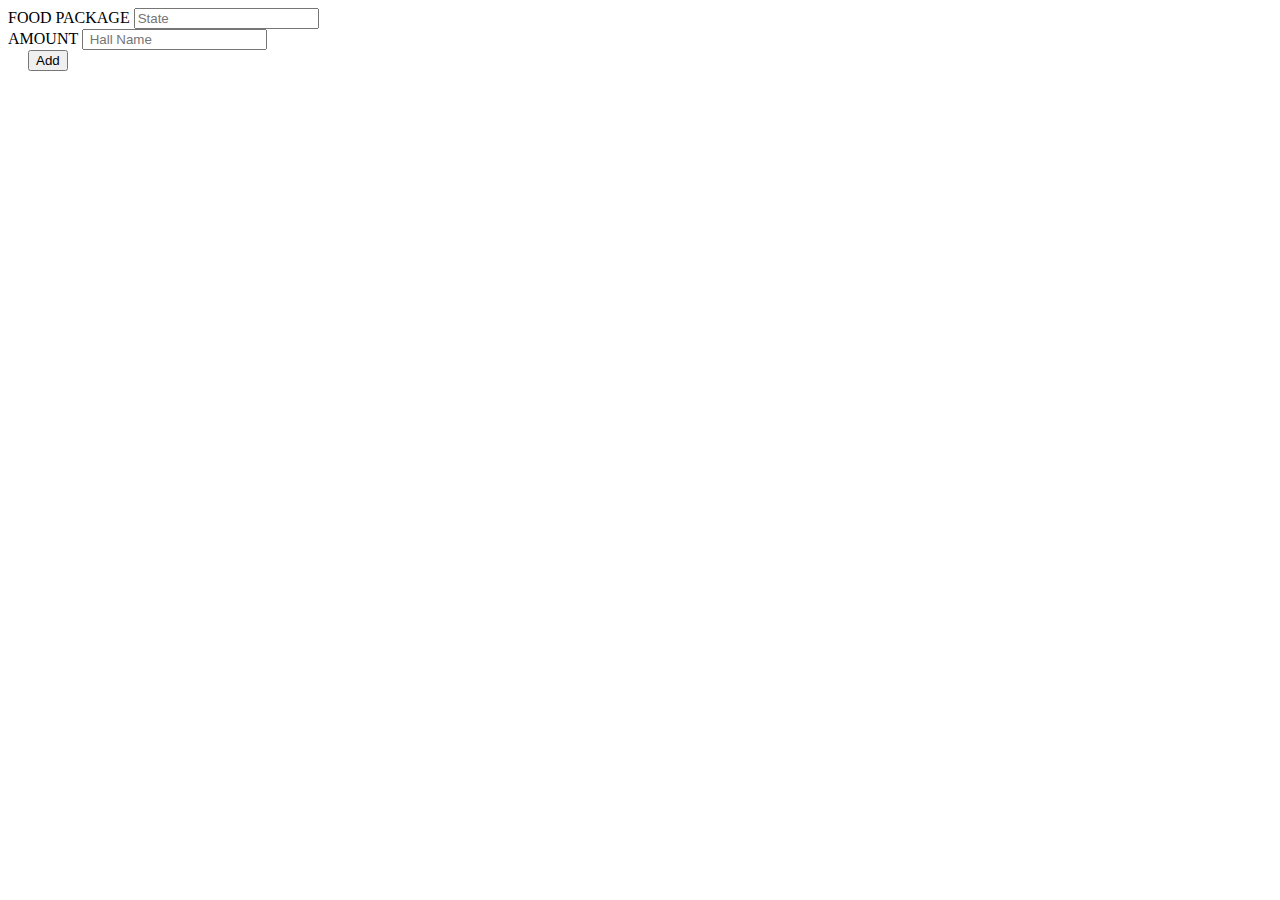
<file: foodadd.html>
<!DOCTYPE html>
<html>
<head>
<meta charset="ISO-8859-1">
<title>S R | The Events Company</title>
</head>
<body>
<form action="foodadd1.jsp" method="get">
                                                               
                                    <div class="row">

                                        <div class="col">
                                            
					                                            <div class="form-group">
					                                                <label>FOOD PACKAGE</label>
					                                                <input type="text" class="form-control" name="food" placeholder="State" required>
					                                            </div>
			                                            </div>
			                                        </div>
	                                        
                                  
                                      
				                                    <div class="row">
				                                        <div class="col">
				                                            <div class="form-group">
				                                                <label>AMOUNT</label>
				                                                <input type="text" class="form-control" name="amount" placeholder=" Hall Name" required>
				                                            </div>
				                                        </div>
				                                        
				                                    </div>
				                                  

                                 
                                    <button type="submit" class="btn btn-success"   style="margin-left:20px;">Add </button>
                                 
                                    <div class="clearfix"></div>
                                   

                                    </form>

</body>
</html>
</file>
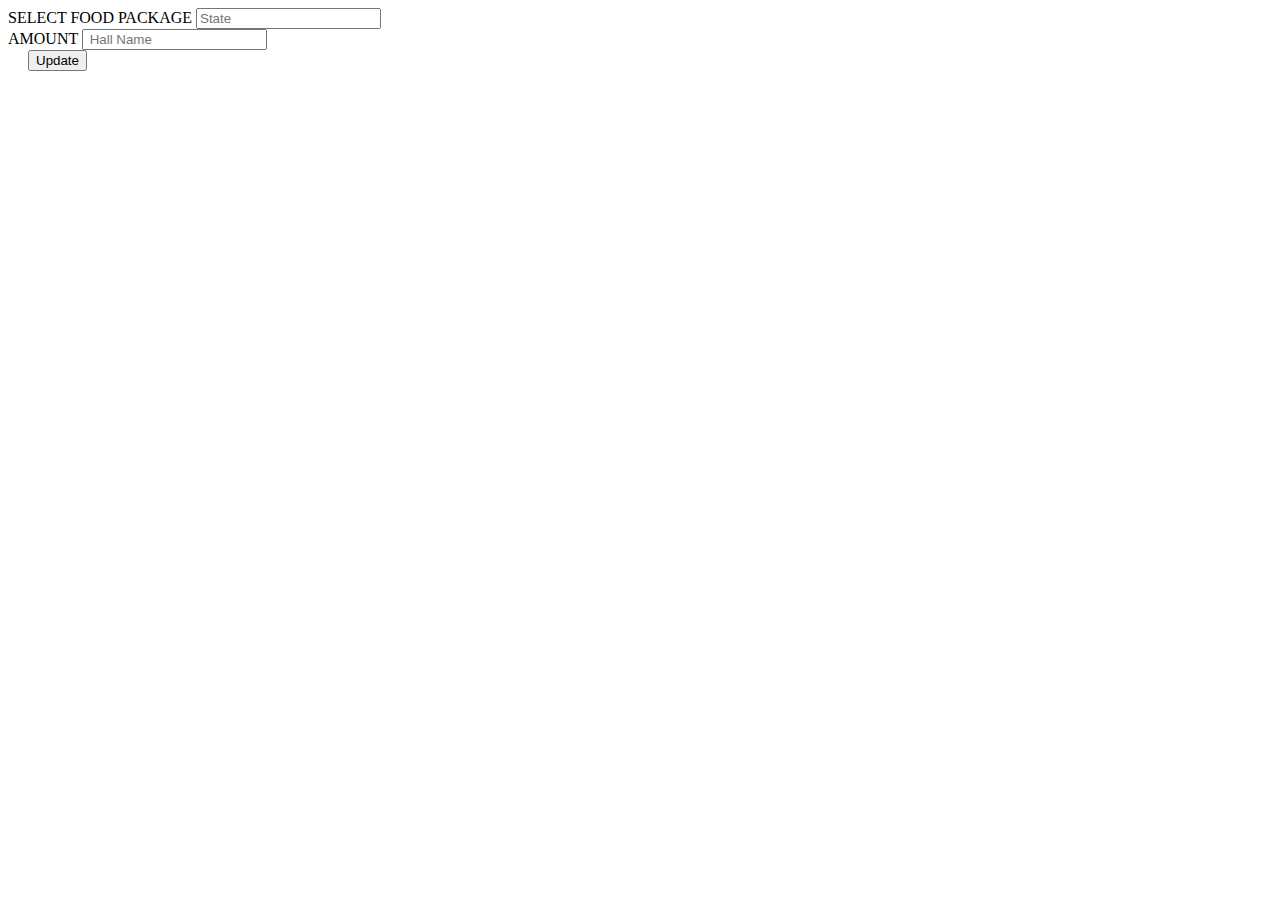
<file: foodupdate.html>
<!DOCTYPE html>
<html>
<head>
<meta charset="ISO-8859-1">
<title>S R | The Events Company</title>
</head>
<body>
<form>
                                                               
                                    <div class="row">

                                        <div class="col">
                                            
					                                            <div class="form-group">
					                                                <label>SELECT FOOD PACKAGE</label>
					                                                <input type="text" class="form-control" placeholder="State" required>
					                                            </div>
			                                            </div>
			                                        </div>
	                                        
                                  
                                      
				                                    <div class="row">
				                                        <div class="col">
				                                            <div class="form-group">
				                                                <label>AMOUNT</label>
				                                                <input type="text" class="form-control" placeholder=" Hall Name" required>
				                                            </div>
				                                        </div>
				                                        
				                                    </div>
				                                  

                                 
                                    <button type="submit" class="btn btn-success"   style="margin-left:20px;">Update</button>
                                 
                                    <div class="clearfix"></div>
                                   

                                    </form>

</body>
</html>
</file>
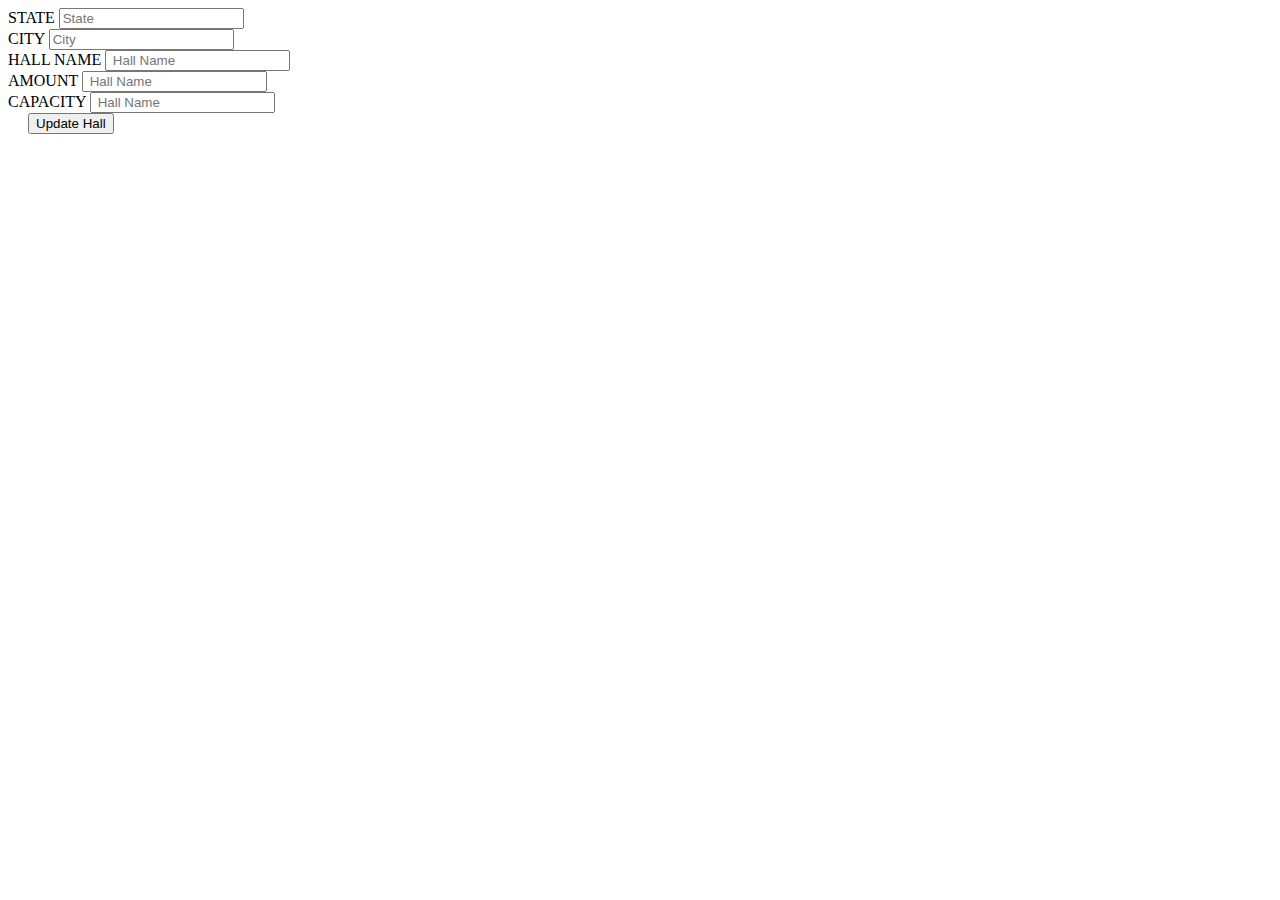
<file: hallupdate.html>
<!DOCTYPE html>
<html>
<head>
<meta charset="ISO-8859-1">
<title>S R | The Events Company</title>
</head>
<body>
<form>
                                                               
                                    <div class="row">

                                        <div class="col">
                                            
					                                            <div class="form-group">
					                                                <label>STATE</label>
					                                                <input type="text" class="form-control" placeholder="State" required>
					                                            </div>
			                                            </div>
			                                        </div>
	                                        
                                  
                                      
									               <div class="row">
                                                       <div class="col">
				                                            <div class="form-group">
				                                                <label >CITY</label>
				                                                <input type="text" class="form-control" placeholder="City" required>
				                                            </div>
				                                        </div>
				                                    </div>

				                                    <div class="row">
				                                        <div class="col">
				                                            <div class="form-group">
				                                                <label>HALL NAME</label>
				                                                <input type="text" class="form-control" placeholder=" Hall Name" required>
				                                            </div>
				                                        </div>
				                                        
				                                    </div>
				                                    <div class="row">
				                                        <div class="col">
				                                            <div class="form-group">
				                                                <label>AMOUNT</label>
				                                                <input type="text" class="form-control" placeholder=" Hall Name" required>
				                                            </div>
				                                        </div>
				                                        
				                                    </div>
				                                    <div class="row">
				                                        <div class="col">
				                                            <div class="form-group">
				                                                <label>CAPACITY</label>
				                                                <input type="text" class="form-control" placeholder=" Hall Name" required>
				                                            </div>
				                                        </div>
				                                        
				                                    </div>

                                 
                                    <button type="submit" class="btn btn-success"   style="margin-left:20px;">Update Hall</button>
                                 
                                    <div class="clearfix"></div>
                                   

                                    </form>

</body>
</html>
</file>
<file: css/style.css>
/*--
Author: W3layouts
Author URL: http://w3layouts.com
License: Creative Commons Attribution 3.0 Unported
License URL: http://creativecommons.org/licenses/by/3.0/
--*/
html, body{
    font-size: 100%;
	font-family: 'Open Sans', sans-serif;
	background:#ffffff;
	margin: 0;
}
p,ul li,ol li{
	margin:0;
	font-size:14px;
}
h1,h2,h3,h4,h5,h6{
	font-family: serif;
	margin:0;
}
ul,label{
	margin:0;
	padding:0;
}
body a:hover{
	text-decoration:none;
}
input[type="submit"],input[type="reset"],a,.w3ls_team_grid1_pos ul li,.agileits_w3layouts_service_grid{
	-webkit-transition: 0.5s ease-in;
    -moz-transition: 0.5s ease-in;
    -ms-transition: 0.5s ease-in;
    -o-transition: 0.5s ease-in;
    transition:0.5s ease-in;
}
/*-- header --*/
/*-- menu --*/
.m_nav_ham{
    box-sizing: border-box;
    -webkit-transition-duration: 0.3s;
    -moz-transition-duration: 0.3s;
    -ms-transition-duration: 0.3s;
    transition-duration: 0.3s;
}

#m_nav_container {
    width: 100%;
    height: 65px;
    background-color:#cf2d50;
    position: fixed;
    display: none;
    top: 0px;
    left: 0;
    text-align: center;
}
.wthree_bg{
	-webkit-transform: translate(0, -100%);
    -ms-transform: translate(0, -100%);
    transform: translate(0, -100%);
    -webkit-transition: all 0.5s cubic-bezier(0.175, 0.885, 0.32, 1.275);
    transition: all 0.5s cubic-bezier(0.175, 0.885, 0.32, 1.275);
}
.wthree_bg.container_open{
    -webkit-transform: translate(0, 0);
    -ms-transform: translate(0, 0);
    transform: translate(0, 0);
}

#m_nav_bar {
    width: 80%;
    margin: auto;
}
#m_nav_list {
    list-style: none;
    margin:1em 0 0;
}
.m_nav_item {
	display: inline-block;
    margin: 0 1em;
}
.m_nav_item a {
    text-decoration: none;
    color: #333;
    text-transform: uppercase;
    font-weight: 600;
    letter-spacing: 2px;
    -webkit-transition-duration: 0.5s;
    padding: 10px 30px;
}

.container_open {
    position: fixed !important;
    display: block;
    height: 120px;
}

#m_nav_menu {
    width: 65px;
    height: 65px;
    position: fixed;
    background: #cf2d50;
    top: 0;
    right: 0%;
    z-index: 3;
    cursor: pointer;
}

.m_nav_ham {
    width: 20px;
    height: 2px;
    background: #fff;
    margin: 5px auto;
}
.m_nav_ham_1_open {
    -webkit-transform: rotate(45deg);
    -moz-transform: rotate(45deg);
    -ms-transform: rotate(45deg);
    transform: rotate(45deg);
    margin-top: 15px;
}
.m_nav_ham_2_open {
    -webkit-transform: rotate(-45deg);
    -moz-transform: rotate(-45deg);
    -ms-transform: rotate(-45deg);
    transform: rotate(-45deg);
    margin-top:-7px;
}
.m_nav_ham_3_open {
    opacity: 0;
}
.button_open {
    background: #333;
}
.w3_agileits_ham {
    margin-top:1.5em;
}
.w3_agileits_ham.m_nav_ham_1_open {
    margin-top:32px !important;
}
.menu__list li a i{
	padding-right:1em;
}
.link--kumya:hover i,.menu__list .active a i{
	color:#cf2d50;
}
ul.dropdown-menu.agile_short_dropdown {
    padding: 0;
    background: none;
    box-shadow: none;
	padding-left: 3em;
    border: none;
}
ul.dropdown-menu.agile_short_dropdown li{
	list-style:block;
}
ul.dropdown-menu.agile_short_dropdown li {
    list-style-type: circle;
    color: #fff;
}
ul.dropdown-menu.agile_short_dropdown li a{
    padding:0;
}
.link {
	outline: none;
	position: relative;
	display: inline-block;
}
/* Kumya */
.link--kumya {
	overflow: hidden;
    line-height: 1;
}

.link--kumya:hover,.menu__list .active a {
	color:#fff;
}

.link--kumya::after {
	content: '';
	position: absolute;
	height: 100%;
	width: 100%;
	top: 0;
	right: 0;
	z-index: -1;
	background: #ffffff;
	-webkit-transform: translate3d(101%,0,0);
	transform: translate3d(101%,0,0);
	-webkit-transition: -webkit-transform 0.5s;
	transition: transform 0.5s;
	-webkit-transition-timing-function: cubic-bezier(0.7,0,0.3,1);
	transition-timing-function: cubic-bezier(0.7,0,0.3,1);
}

.link--kumya:hover::after,.menu__list .active a::after {
	-webkit-transform: translate3d(0,0,0);
	transform: translate3d(0,0,0);
}

.link--kumya span {
	display: inline-block;
    position: relative;
}

.link--kumya span::before {
	content: attr(data-letters);
	position: absolute;
	color: #212121;
	left: 2px;
	overflow: hidden;
	white-space: nowrap;
	width: 0%;
	-webkit-transition: width 0.5s;
	transition: width 0.5s;
	-webkit-transition-timing-function: cubic-bezier(0.7,0,0.3,1);
	transition-timing-function: cubic-bezier(0.7,0,0.3,1);
}

.link--kumya:hover span::before,.menu__list .active a span::before {
	width: 100%;
}

/*-- //menu --*/
.agileits_w3layouts_logo
{
	float:left;
}
.agileits_w3layouts_logo h1 a {
    font-size: 45px;
    color: #ffffff;
    text-decoration:none;
    letter-spacing: 2px;
}
.header {
	padding:1.5em 0 0;
}

.agileinfo_social_icons{
	float: right;
    margin: 0.5em 1em 0 0;
}
.agileits_social_list li{
	display:inline-block;
}
.agileits_social_list li a{
	width: 50px;
    height: 50px;
    color: #ffffff;
    text-align: center;
    display: inline-table;
    font-size: 30px;
    border: 2px solid #cf2d50;
    border-radius: 25px;
}
.agileits_social_list li a i{
	line-height:2.4em;
}
.agileits_social_list li a:hover{
	color:#fff;
}
a.w3_agile_facebook:hover{
	background:#3b5998;
	border-color:#3b5998;
}
a.agile_twitter:hover{
	background:#1da1f2;
	border-color:#1da1f2;
}
a.w3_agile_youtube:hover{
	background:#ea4c89;
	border-color:#ea4c89;
}
a.w3_agile_instagram:hover{
	background:#1ab7ea;
	border-color:#1ab7ea;
}
/*-- //header --*/
/*-- banner --*/
.banner{
	/*background:url(../images/event8.jpg) no-repeat 0px 0px;*/
  
	background-size:cover;
	-webkit-background-size:cover;
	-moz-background-size:cover;
	-o-background-size:cover;
	-ms-background-size:cover;

}
.banner1{
	background:url(../images/evnet6.jpg) no-repeat 0px 0px;
	background-size:cover;
  
	-webkit-background-size:cover;
	-moz-background-size:cover;
	-o-background-size:cover;
	-ms-background-size:cover;
	min-height:300px;
}
.w3ls_banner_info {
    margin: 16em 0 0;
    text-align: center;
}
.blink
{
  text-decoration: blink;
}
.imageborder
{
  border: 2px solid black ;
  width:150px;
  height:100px;
}
.w3ls_banner_info h3{
	font-size: 70px;
    color: white;
    text-transform: capitalize;
    line-height: 1.5em;
	letter-spacing: 4px;
}
.w3ls_banner_info p {
    font-size: 15px;
    color: #fff;
    line-height: 28px;
    margin: 20px auto 0;
    width: 66%;
    text-align: center;
}
/*-- //banner --*/
/*-- banner-bottom --*/
.banner-bottom,.stats,.testimonials{
	padding:5em 0;
}
.w3l_lotus{
	text-align: center;
    font-size: 1em;
    color: #212121;
    padding: .5em;
    background: #fddd22;
    width: 13%;
    margin: 0 auto 2em;
    letter-spacing: 2px;
    text-transform: capitalize;
}
.w3layouts_head {
    text-transform: capitalize;
    font-size: 50px;
    color: red;
    margin-left:200px;
    margin-top:10px;
    font-weight: 600;
    letter-spacing: 5px;
}
.w3layouts_head span{
	color:white;
}
.w3_para {
    color: #999;
    line-height: 2em;
    text-align: center;
    width: 65%;
    margin: 15px auto 0;
}
.agile-ser span {
    color: #fff;
}
.agile-ser p {
    color: #fff;
}
.agile-ser-tp {
    margin: 4em 0 0;
}
.w3-lft h4 {
    font-size: 2em;
    font-weight: 600;
    color: #050505;
    margin: 20px 0 0;
	letter-spacing:4px;
}
.w3-lft p {
    margin: 20px 0 0;
    line-height: 28px;
}
.w3ls_banner_bottom_grids{
	margin:5em 0 0; 
}
.agileits_banner_bottom_grid_left{
	text-align:center;
}
.agileinfo_banner_bottom_grid_l_grid,.w3_agileits_counter_grid{
	width: 100px;
    height: 100px;
    border-radius: 10px;
    background:#cf2d50;
    transform: rotate(-45deg);
	-webkit-transform: rotate(-45deg);
	-moz-transform: rotate(-45deg);
	-o-transform: rotate(-45deg);
	-ms-transform: rotate(-45deg);
    margin: 0 auto;
	overflow:hidden;
	-webkit-transition: all 0.3s ease 0s;
    -moz-transition: all 0.3s ease 0s;
    -ms-transition: all 0.3s ease 0s;
    -o-transition: all 0.3s ease 0s;
    transition: all 0.3s ease 0s;
}
.agileinfo_banner_bottom_grid_l_grid i,.w3_agileits_counter_grid i{
	color:#ffffff;
	font-size:2em;
	line-height:3.2em;
	transform: rotate(45deg);
	-webkit-transform: rotate(45deg);
	-moz-transform: rotate(45deg);
	-o-transform: rotate(45deg);
	-ms-transform: rotate(45deg);
}
.agileits_banner_bottom_grid_left h4 {
    margin: 2em 0 1em;
    color: #212121;
    text-transform: capitalize;
    font-size: 2em;
    font-weight: 600;
    letter-spacing: 4px;
}
.agileits_banner_bottom_grid_left p{
	color:#999;
	line-height:2em;
}
.agileits_banner_bottom_grid_left:hover .agileinfo_banner_bottom_grid_l_grid{
	-webkit-transform: rotate(-90deg);
    -moz-transform: rotate(-90deg);
    -ms-transform: rotate(-90deg);
    -o-transform: rotate(-90deg);
    transform: rotate(-90deg);
}
.agileits_banner_bottom_grid_left:hover .agileinfo_banner_bottom_grid_l_grid i{
	-webkit-transform: rotate(90deg);
    -moz-transform: rotate(90deg);
    -ms-transform: rotate(90deg);
    -o-transform: rotate(90deg);
    transform: rotate(90deg);
}
/*-- //banner-bottom --*/
.agile-ser {
    padding: 5em 0;
    background: #cf2d50;
}
.w3agile_special_deals_grid_left_grid{
    position: relative;
    overflow: hidden;
}
.w3agile_special_deals_grid_left_grid img {
    -moz-transition: all 1s;
    -o-transition: all 1s;
    -webkit-transition: all 1s;
    transition: all 1s;
    width: 100%;
    

}
.w3agile_special_deals_grid_left_grid:hover img {
   -moz-transform: scale3d(1.1, 1.1, 1);
    -o-transform: scale3d(1.1, 1.1, 1);
    -ms-transform: scale3d(1.1, 1.1, 1);
    -webkit-transform: scale3d(1.1, 1.1, 1);
    transform: scale3d(1.1, 1.1, 1);
 
}
/*-- quicklinks --*/
.quicklinks-agile-info {
    padding: 5em 0;
}
.quicklinks-agile-info-top {
  margin-bottom:30px;
    background: #cf2d50;
    padding: 2em;
}
.quicklinks-agile-info h4 {
    font-size: 2em;
    font-weight: 600;
    color: #050505;
    margin:0 0 20px;
	letter-spacing:4px;
}
.quicklinks-agile-info li {
    display: block;
    line-height: 36px;
}
.quicklinks-agile-info li a {
    display: inline-block;
    color: #fff;
    text-decoration: none;
    font-size: 18px;
}
.quicklinks-agile-info li a:hover{
    color: #000000;
}
.agile-info-top-right i {
    padding-right: 18px;
    color: #fc829c;
}
/*-- //quicklinks --*/
/*-- footer --*/
.footer{
	
    background:#cf2d50;
    
	padding:5em 0;
}
.footer h2 {
    text-align: center;
}
.footer h2 a{
	text-decoration: none;
    padding: 0 0 0 1.2em;
    font-weight: 600;
    font-size: 1.5em;
    letter-spacing: 10px;
    color: #fff;
    display: block;
    text-align: center;
}
.footer h3{
	text-align: center;
    font-size: 2em;
    color: #fff;
    margin: 1.5em auto;
    letter-spacing: 5px;
    width: 40%;
    border-top: 0px solid;
    border-bottom: 0px solid;
    padding: .5em 0;
}
.footer form{
	width: 60%;
    margin: 0 auto;
    padding: 2em;
    background:rgba(7, 7, 7, 0.44);
}
.footer input[type="email"] {
    outline: none;
    padding: 15px;
    font-size: 1em;
    color: #999;
    width: 84.1%;
    background: #fff;
    border: none;
    font-weight: 600;
}
.footer input[type="submit"] {
    outline: none;
    width: 15%;
    background: url(../images/9.png) no-repeat center center #cf2d50;
    text-transform: uppercase;
    border: none;
    padding: 15px 0;
}
.footer input[type="submit"]:hover{
	background-color:#212121;
}
.agileits_w3three_nav_left{
	float:left;
	margin-top: .5em;
}
.agileits_w3three_nav_left ul li{
	display:inline-block;
	margin-right:4em;
}
.agileits_w3three_nav_left ul li a{
	color: #fff;
    text-decoration: none;
    font-weight: 600;
    letter-spacing: 2px;
    text-transform: uppercase;
}
.agileits_w3three_nav{
	margin:4em 0;
}
.agileits_w3three_nav_left ul li.active a,.agileits_w3three_nav_left ul li a:hover,.footer p a:hover{
	color:#cf2d50;
}
.agileits_w3three_nav_right{
	float:right;
}
.agileits_w3three_nav_right ul li{
    display: inline-block;
	margin-left: 1em;
}
.footer p{
	padding:1em 0;
	text-align:center;
	border-top:0px solid #fff;
	border-bottom:0px solid #fff;
	color:#fff;
	line-height: 2em;
}
.footer p a{
	text-decoration:none;
	color:#cf2d50;
}
/*-- //footer --*/
/*-- to-top --*/
#toTop {
	display: none;
	text-decoration: none;
	position: fixed;
	bottom: 20px;
	right: 2%;
	overflow: hidden;
	z-index: 999; 
	width: 32px;
	height: 32px;
	border: none;
	text-indent: 100%;
	background: url(../images/arrow.png) no-repeat 0px 0px;
}
#toTopHover {
	width: 32px;
	height: 32px;
	display: block;
	overflow: hidden;
	float: right;
	opacity: 0;
	-moz-opacity: 0;
	filter: alpha(opacity=0);
}
/*-- //to-top --*/
/*-- portfolio --*/
.view {
   width: 275px;
    height: 200px;
    margin: 5px;
    float: left;
    border:5px solid #F1F0F0;
	overflow: hidden;
	position: relative;
	text-align: center;
	-webkit-box-shadow: 1px 1px 2px #e6e6e6;
	-moz-box-shadow: 1px 1px 2px #e6e6e6;
	box-shadow: 1px 1px 2px #e6e6e6;
	cursor: default;
	background: #fff;
}
.view .mask,.view .content {
   width: 275px;
   height: 200px;
   position: absolute;
   overflow: hidden;
   top: 0;
   left: 0;
}
.view img {
   display: block;
   position: relative;
}
.view h2 {
    text-transform: capitalize;
    color: #cf2d50;
    text-align: center;
    position: relative;
    font-size: 32px;
    padding: 10px;
    font-weight: 600;
    letter-spacing: 6px;
    background: #fff;
    margin: 20px 0 0 0;
}
.view p {
	font-style: normal;
    font-size: 14px;
    position: relative;
    color: #fff;
    padding: 15px 10px 15px;
    text-align: center;
}
.view a.info {
   display: inline-block;
   text-decoration: none;
   padding: 7px 14px;
   background: #000;
   color: #fff;
   text-transform: uppercase;
   -webkit-box-shadow: 0 0 1px #000;
   -moz-box-shadow: 0 0 1px #000;
   box-shadow: 0 0 1px #000;
}
.view a.info:hover {
   -webkit-box-shadow: 0 0 5px #000;
   -moz-box-shadow: 0 0 5px #000;
   box-shadow: 0 0 5px #000;
}
.view-seventh img {
   -webkit-transition: all 0.5s ease-out;
   -moz-transition: all 0.5s ease-out;
   -o-transition: all 0.5s ease-out;
   -ms-transition: all 0.5s ease-out;
   transition: all 0.5s ease-out;
   -ms-filter: "progid: DXImageTransform.Microsoft.Alpha(Opacity=100)";
   filter: alpha(opacity=100);
   opacity: 1;
}
.view-seventh .mask {
   background-color:rgb(207, 45, 80);
   -webkit-transform: rotate(0deg) scale(1);
   -moz-transform: rotate(0deg) scale(1);
   -o-transform: rotate(0deg) scale(1);
   -ms-transform: rotate(0deg) scale(1);
   transform: rotate(0deg) scale(1);
   -ms-filter: "progid: DXImageTransform.Microsoft.Alpha(Opacity=0)";
   filter: alpha(opacity=0);
   opacity: 0;
   -webkit-transition: all 0.3s ease-out;
   -moz-transition: all 0.3s ease-out;
   -o-transition: all 0.3s ease-out;
   -ms-transition: all 0.3s ease-out;
   transition: all 0.3s ease-out;
}
.view-seventh h2 {
   -webkit-transform: translateY(-200px);
   -moz-transform: translateY(-200px);
   -o-transform: translateY(-200px);
   -ms-transform: translateY(-200px);
   transform: translateY(-200px);
   -webkit-transition: all 0.2s ease-in-out;
   -moz-transition: all 0.2s ease-in-out;
   -o-transition: all 0.2s ease-in-out;
   -ms-transition: all 0.2s ease-in-out;
   transition: all 0.2s ease-in-out;
}
.view-seventh p {
   -webkit-transform: translateY(-200px);
   -moz-transform: translateY(-200px);
   -o-transform: translateY(-200px);
   -ms-transform: translateY(-200px);
   transform: translateY(-200px);
   -webkit-transition: all 0.2s ease-in-out;
   -moz-transition: all 0.2s ease-in-out;
   -o-transition: all 0.2s ease-in-out;
   -ms-transition: all 0.2s ease-in-out;
   transition: all 0.2s ease-in-out;
}
.view-seventh a.info {
   -webkit-transform: translateY(-200px);
   -moz-transform: translateY(-200px);
   -o-transform: translateY(-200px);
   -ms-transform: translateY(-200px);
   transform: translateY(-200px);
   -webkit-transition: all 0.2s ease-in-out;
   -moz-transition: all 0.2s ease-in-out;
   -o-transition: all 0.2s ease-in-out;
   -ms-transition: all 0.2s ease-in-out;
   transition: all 0.2s ease-in-out;
}
.view-seventh:hover img {
   -webkit-transform: rotate(720deg) scale(0);
   -moz-transform: rotate(720deg) scale(0);
   -o-transform: rotate(720deg) scale(0);
   -ms-transform: rotate(720deg) scale(0);
   transform: rotate(720deg) scale(0);
   -ms-filter: "progid: DXImageTransform.Microsoft.Alpha(Opacity=0)";
   filter: alpha(opacity=0);
   opacity: 0;
}
.view-seventh:hover .mask {
   -ms-filter: "progid: DXImageTransform.Microsoft.Alpha(Opacity=100)";
   filter: alpha(opacity=100);
   opacity: 1;
   -webkit-transform: translateY(0px) rotate(0deg);
   -moz-transform: translateY(0px) rotate(0deg);
   -o-transform: translateY(0px) rotate(0deg);
   -ms-transform: translateY(0px) rotate(0deg);
   transform: translateY(0px) rotate(0deg);
   -webkit-transition-delay: 0.4s;
   -moz-transition-delay: 0.4s;
   -o-transition-delay: 0.4s;
   -ms-transition-delay: 0.4s;
   transition-delay: 0.4s;
}
.view-seventh:hover h2 {
   -webkit-transform: translateY(0px);
   -moz-transform: translateY(0px);
   -o-transform: translateY(0px);
   -ms-transform: translateY(0px);
   transform: translateY(0px);
   -webkit-transition-delay: 0.7s;
   -moz-transition-delay: 0.7s;
   -o-transition-delay: 0.7s;
   -ms-transition-delay: 0.7s;
   transition-delay: 0.7s;
}
.view-seventh:hover p {
   -webkit-transform: translateY(0px);
   -moz-transform: translateY(0px);
   -o-transform: translateY(0px);
   -ms-transform: translateY(0px);
   transform: translateY(0px);
   -webkit-transition-delay: 0.6s;
   -moz-transition-delay: 0.6s;
   -o-transition-delay: 0.6s;
   -ms-transition-delay: 0.6s;
   transition-delay: 0.6s;
}
.view-seventh:hover a.info {
   -webkit-transform: translateY(0px);
   -moz-transform: translateY(0px);
   -o-transform: translateY(0px);
   -ms-transform: translateY(0px);
   transform: translateY(0px);
   -webkit-transition-delay: 0.5s;
   -moz-transition-delay: 0.5s;
   -o-transition-delay: 0.5s;
   -ms-transition-delay: 0.5s;
   transition-delay: 0.5s;
}
.main:nth-child(3) {
    margin: 3em 0 0;
}
.portfolio {
    padding: 5em 0;
}
/*-- //portfolio --*/
/*--contact start here--*/
.contact {
    padding: 5em 0;
}
.contact-main.w3agile {
    margin: 4em 0 0;
}
.contact-bottom input[type="text"], .contact-bottom input[type="email"]{
    display: inline-block;
    background: none;
    border: 1px solid #A3A1A1;
    width: 100%;
    outline: none;
    font-size: 0.95em;
    color: #747577;
    font-weight: 400;
    border-radius: 2px;
    padding: 10px 15px;
	margin:1em 0em;
	font-family: 'Play', sans-serif;
}
.contact-bottom textarea {
    background: none;
    border: 1px solid #A3A1A1;
    width: 100%;
    display: block;
    height: 14em;
    outline: none;
    font-size: 0.95em;
    color: #A3A1A1;
    font-weight: 400;
    resize: none;
    border-radius: 3px;
    padding: 10px 15px 10px 15px;
	margin: 1em 0em;
	font-family: 'Play', sans-serif;
}
.contact-bottom input[type="submit"] {
    font-size: 1em;
    color: #FFFFFF;
    padding: 0.8em 1em 0.8em 1em;
    border: none;
    margin: 1em auto 0em;
    outline: none;
    background: #cf2d50;
    width: 27%;
	text-transform:uppercase;
	letter-spacing:1px;
	font-family: 'Play', sans-serif;
}
.contact-bottom input[type="submit"]:hover {
    background: #212121;
    transition: 0.5s all;
  -webkit-transition: 0.5s all;
  -moz-transition: 0.5s all;
  -o-transition: 0.5s all;
}
.map iframe {
    width: 100%;
    height:373px;
    border: none;
}
::-webkit-input-placeholder{
   color:#A3A1A1 !important;
}
.footre-main {
    margin: 0 0 5em;
}
.ag-ft-bottom {
    margin: 4em 0 0;
}
.ftr-grid h4 {
    font-size: 1.7em;
    color: #cf2d50;
    margin-bottom: 0.4em;
    font-weight: 600;
    letter-spacing: 4px;
}
.ftr-grid p {
    font-size: 1em;
    color: #777;
    line-height: 1.8em;
}
.ftr-grid p a{
	 color: #777;
}
.ftr-grid p a:hover{
	color:#cf2d50;
}
span.ftr-address-icons {
    float: left;
    width: 20%;
}
span.ftr-address-icons i {
    font-size: 40px;
}
.ftr-text {
    float: right;
    width: 80%;
}
/*--//contact end here--*/
/*-- services --*/
.offer h3 {
    color: #fff;
}
.agileits_services_grid h3 {
    font-size: 1.7em;
    color: #cf2d50;
    text-transform: capitalize;
    letter-spacing: 4px;
    font-weight: 600;
}
.agileits_services_grid h3 span{
	color:#cf2d50;
}
.agileits_services_grid p{
	color:#999;
	line-height:2em;
	margin:1em 0 2em;
}
.w3layouts_more{
	margin:2em 0 0;
	text-align:center;
}
.w3layouts_more a{
	display:block;
	font-size:1em;
	color:#212121;
	text-transform:uppercase;
	padding:10px 0;
	border:2px solid #212121;
	font-weight:600;
	letter-spacing:2px;
	text-decoration:none;
}
.w3layouts_more a i{
	padding-left:1em;
	color:#cf2d50;
}
.w3layouts_more a:hover{
	background:#cf2d50;
	border:2px solid #cf2d50;
	color:#fff;
}
.w3layouts_more a:hover i{
	padding-left:1.5em;
	color:#212121;
}
.w3_agile_services_grid1{
	overflow:hidden;
	position: relative;
}
.w3_agile_services_grid1 img {
    -webkit-transition: all 0.25s ease-in-out;
    -moz-transition: all 0.25s ease-in-out;
    -o-transition: all 0.25s ease-in-out;
    -ms-transition: all 0.25s ease-in-out;
    transition: all 0.25s ease-in-out;
	z-index:4;
}
.agileits_services_grid:hover img {
    opacity: 1;
    transform: scale(1.15,1.15);
    -webkit-transform: scale(1.15,1.15);
    -moz-transform: scale(1.15,1.15);
    -ms-transform: scale(1.15,1.15);
    -o-transform: scale(1.15,1.15);
}
.w3_agile_services_grid1 .w3_blur {
    background-color: rgba(0, 0, 0, 0.45);
    height: 100%;
    width: 100%;
    z-index: 5;
    position: absolute;
    opacity: 0;
    top: 0;
}
.agileits_services_grid:hover .w3_blur{
    opacity: 1;
}
/*-- //services --*/
/*-- offer --*/
.offer{
	background: url(../images/footer.jpg) no-repeat 0px 0px;
    background-size: cover;
    -webkit-background-size: cover;
    -moz-background-size: cover;
    -o-background-size: cover;
    -ms-background-size: cover;
    background-attachment: fixed;
	padding:5em 0;
}
.offer p{
	color:#fff;
}
.wthree_head1{
	color:#fff;
}
.agileinfo_para1{
	color:#cf2d50;
}
.agile_offer_grid_pos{
	position:absolute;
	top:0%;
	left:5%;
}
.agile_offer_grid_pos p{
	font-size: 7em;
    color: rgba(255, 255, 255, 0.31);
    font-weight: bold;
}
.agile_offer_grid h4 {
    font-size: 1.5em;
    color: #cf2d50;
    font-weight: 600;
    text-transform: capitalize;
    letter-spacing: 4px;
}
.agile_offer_grid p.w3_agileits_service_para{
	margin:2em 0 0;
	color:#fff;
	line-height:2em;
}
.agileits_w3layouts_offer_grid{
	position:relative;
}
/*-- //offer --*/
/*-- bootstrap-pop-up --*/
.modal-header {
    font-size: 2em;
    color: #fff;
    text-align: center;
    text-transform: capitalize;
    letter-spacing: 4px;
    background: #cf2d50;
	font-family: 'Great Vibes', cursive;
}
.close {
    opacity: 1;
}
.modal-body p {
    color: #999;
    text-align: left;
	padding:2em 2em 1em;
	margin: 0 !important;
	line-height:2em;
}
.modal-body p i {
    display: block;
    margin: 1em 0;
    color: #212121;
}
.modal-body {
    padding:0;
}
.modal-content {
    border-radius: 0;
}
button.close {
    font-size: 1.5em;
    color:#cf2d50;
	outline: none;
	font-family: 'Open Sans', sans-serif;
}
/*-- //bootstrap-pop-up --*/
/*-- offer-bottom --*/
.w3l_services_footer_top_right_main:nth-child(2) {
    margin: 3em 0;
}
.w3l_services_footer_top_left img {
    margin: 0 auto;
}
.w3l_services_footer_top_right_main_l{
	float:left;
}
.w3l_services_footer_top_right_main_l h3 {
    font-size: 1.3em;
    color: #cf2d50;
    font-weight: 600;
    letter-spacing: 4px;
    padding-right: 1em;
    border-right: 1px solid #212121;
    margin: 1.8em 0 0;
}
.w3l_services_footer_top_right_main_l1{
	float:left;
	margin:0 3em;
}
.w3ls_service_icon{
	width: 70px;
    height: 70px;
    border: 2px solid #212121;
    border-radius: 40px;
    text-align: center;
}
.w3ls_service_icon i{
	font-size: 2em;
    color: #212121;
    padding-top: .5em;
}
.w3l_services_footer_top_right_main_r{
	float:right;
	width: 50%;
}
.w3l_services_footer_top_right_main_r a{
	font-size: 1em;
    color: #212121;
    text-decoration: none;
    text-transform: uppercase;
    letter-spacing: 3px;
    font-weight: 600;
}
.w3l_services_footer_top_right_main_r a:hover{
    color: #cf2d50;
}
.w3l_services_footer_top_right_main_r p{
	margin:1em 0 0;
	color:#999;
	line-height:2em;
}
.agileits_portfolio_sub_grid {
    background: #0accff;
}
.w3_agile_portfolio_grid1{
	margin-top:2em;
	overflow: hidden;
}
.agileits_portfolio_sub_grid .w3layouts_port_head {
    content: '';
    z-index: 1;
    position: absolute;
    left: 49%;
    top: 50%;
    -webkit-transform: translateX(-50%) translateY(-50%);
    -moz-transform: translateX(-50%) translateY(-50%);
    transform: translateX(-50%) translateY(-50%);
    opacity: 0;
    filter: alpha(opacity=0);
    margin-top: 100px;
    -webkit-transition: all ease .3s;
    -moz-transition: all ease .3s;
    -ms-transition: all ease .3s;
    -o-transition: all ease .3s;
    transition: all ease .3s;
}
.w3_agile_portfolio_grid1:hover .agileits_w3layouts_team_grid img {
    opacity: 0.8;
}
.w3_agile_portfolio_grid1:hover .agileits_w3layouts_team_grid .w3layouts_port_head {
    opacity: 1;
    filter: alpha(opacity=100);
    margin-top: 0;
}
.w3layouts_port_head h3{
	font-size: 1em;
    letter-spacing: 5px;
    color: #fff;
    text-transform: uppercase;
    padding: 0.5em 1em;
    background: #cf2d50;
}
/*-- //offer-bottom --*/
.w3layouts_news_grid{
    overflow: hidden;
    position: relative;
}
.w3layouts_news_grid_pos{
    opacity: 0;
    position: absolute;
    top: 0;
    left: 0;
    bottom: 0;
    background-color:rgba(0, 0, 0, 0.4);
    right: 0;
    -webkit-transition: all 400ms ease;
    -moz-transition: all 400ms ease;
    transition: all 400ms ease;
}
.w3layouts_news_grid_pos{
    -webkit-transform: scale3d(0,0,1);
    -moz-transform: scale3d(0,0,1);
    -ms-transform: scale3d(0,0,1);
    transform: scale3d(0,0,1);
}
.w3ls_news_grid:hover .w3layouts_news_grid .w3layouts_news_grid_pos,.w3_agileits_team_grid:hover .w3layouts_news_grid .w3layouts_news_grid_pos,
.w3layouts_gallery_grid:hover .w3layouts_news_grid .w3layouts_news_grid_pos{
    opacity:1;
	-webkit-transform: scale3d(1,1,1);
    -moz-transform: scale3d(1,1,1);
    -ms-transform: scale3d(1,1,1);
    transform: scale3d(1,1,1);
}
.w3ls_news_grid:hover .wthree_text,.w3_agileits_team_grid:hover .wthree_text,
.w3layouts_gallery_grid:hover .wthree_text{
    opacity: 1;
	-webkit-transform: translateY(0) scale3d(1,1,1);
    -moz-transform: translateY(0) scale3d(1,1,1);
    -ms-transform: translateY(0) scale3d(1,1,1);
    transform: translateY(0) scale3d(1,1,1);
    -webkit-transition: transform 400ms ease 380ms;
    -moz-transition: transform 400ms ease 380ms;
    transition: transform 400ms ease 380ms;
}
.wthree_text{
    text-align: center;
    padding: 6em 0 0;
    opacity: 0;
	    -webkit-transform: translateY(0) scale3d(0,0,1);
    -moz-transform: translateY(0) scale3d(0,0,1);
    -ms-transform: translateY(0) scale3d(0,0,1);
    transform: translateY(0) scale3d(0,0,1);
    -webkit-transition: transform 400ms ease 280ms;
    -moz-transition: transform 400ms ease 280ms;
    transition: transform 400ms ease 280ms;
}
/*-- about --*/
/*-- Skills bar effects --*/
.w3_agile_about_grid_left p {
    font-size: 14px;
    color: #777;
    line-height: 2em;
    margin: 20px 0 0;
}
.w3_agile_about_grid_left i {
    font-style: italic;
    margin-bottom: 0.8em;
    display: block;
    color: #000;
    font-size: 14px;
}
.w3ls_news_grids {
    margin: 4em 0 0;
}
.skillbar {
  position: relative;
  display: inline-block;
  margin: 15px 0;
  width: 100%;
  background: #eee;
  height: 35px;
  border-radius: 3px;
  width: 100%;
}
.w3ls_news_grids h3 {
    font-size: 1.7em;
    color: #cf2d50;
    letter-spacing: 4px;
    font-weight: 600;
}
.welcome {
    padding: 5em 0;
}
.skillbar-title {
  position: absolute;
  top: 0;
  left: 0;
  width: 110px;
  font-weight: bold;
  font-size: 13px;
  color: #ffffff;
  background: #6adcfa;
  border-top-left-radius: 3px;
  border-bottom-left-radius: 3px;
  background: rgba(0, 0, 0, 0.1);
  padding: 0 20px;
  height: 35px;
  line-height: 35px;
}

.skillbar-bar {
  height: 35px;
  width: 0px;
  background: #a0d034;
  border-radius: 3px;
  display: inline-block;
}

.skill-bar-percent {
	position: absolute;
    right: -6%;
    top: 0;
    font-size: 13px;
    height: 35px;
    line-height: 35px;
    color: white;
}
/*-- //about --*/
/*-- about-bottom --*/
.about-bottom{
	background: url(../images/footer.jpg) no-repeat 0px 0px;
    background-size: cover;
    -webkit-background-size: cover;
    -moz-background-size: cover;
    -o-background-size: cover;
    -ms-background-size: cover;
    background-attachment: fixed;
	text-align: center;
	padding: 5em 0;
}
.about-bottom h3 {
    font-size: 2.2em;
    color: #fff;
    line-height: 1.5em;
    text-transform: capitalize;
    width: 80%;
    letter-spacing: 4px;
    margin: 0 auto 2em;
}
.about-bottom h3 span{
	color:#cf2d50;
}
.agileits_w3layouts_learn_more a{
    padding: 10px 40px;
    text-decoration: none;
    color: #cf2d50;
    border: 2px solid #fff;
	font-size: 1em;
}
.agileits_w3layouts_learn_more a:focus{
	outline:none;
}
.agileits_w3layouts_learn_more a:hover{
	color:#fff;
	background: #cf2d50;
}
.w3_agileits_team_grid h4 {
    font-size: 1.3em;
    color: #212121;
    font-weight: 600;
    letter-spacing: 4px;
    margin: 1.5em 0 0.5em;
}
.w3_agileits_team_grid p{
	color:#cf2d50;
	font-weight:600;
}
.w3_agileits_team_grid{
	text-align:center;
}
.w3_agileits_team_grid ul li{
	margin:0 1em;
}
.agileinfo_about_text{
	padding-top:9em !important;
}
.w3_agileits_team_grid img {
    border: 3px solid #aeb09f;
}
/*-- //about-bottom --*/
/*-- start-responsive-design --*/
@media (max-width:1440px){

}
@media (max-width:1366px){

}
@media (max-width:1280px){

}
@media (max-width:1080px){
	.m_nav_item a {
		padding: 10px 15px;
	}
	.agileinfo_social_icons {
    margin: 0.5em 3em 0 0;
}
.w3ls_banner_info {
    margin: 12em 0 0;
}
.banner {
    min-height: 620px;
}
.w3-lft h4 {
    font-size: 1.7em;
}
.quicklinks-agile-info li {
    line-height: 27px;
}
.quicklinks-agile-info li a {
    font-size: 15px;
}
.w3l_services_footer_top_right_main_r {
    width: 49%;
}
.w3l_services_footer_top_right_main_l1 {
    margin: 0 1em;
}
.agileinfo_about_text {
    padding-top: 8em !important;
}
.view {
    width: 303px;
}
.view .mask, .view .content {
    width: 295px;
}
}
@media (max-width:1024px){
	.m_nav_item {
		margin: 0 0.5em;
	}
}
@media (max-width: 991px){
.w3ls_banner_info h3 {
    font-size: 200px;
}
.w3ls_banner_info p {
    width: 100%;
}
.w3ls_banner_info {
    margin: 10em 0 0;
}
.banner {
    min-height: 530px;
}
.agileits_banner_bottom_grid_left {
    margin-top: 4em;
}
.w3_para {
    width: 100%;
}
.w3-lft {
    margin-top: 2em;
}
.agile-info-top-right {
    margin-top: 2em;
}
.ece{
    margin-bottom: 2em;
}
.footer h3 {
    width: 67%;
}
.footer form {
    width: 80%;
}
.agileits_w3three_nav_left ul li {
    margin-right: 1em;
}
.agileits_w3three_nav_left {
    margin-top: 0.2em;
}
.banner1 {
    min-height: 250px;
}
.agileits_services_grid {
    float: left;
    width: 33.33%;
}
.agileits_services_grid h3 {
    font-size: 1.5em;
    letter-spacing: 3px;
}
.agile_offer_grid {
    float: left;
    width: 50%;
    margin-top: 2em;
}
.w3ls_banner_bottom_grids {
    margin: 3em 0 0;
}
.w3l_services_footer_top_right {
    margin-top: 3em;
}
.w3l_services_footer_top_right_main_l1 {
    margin: 0 2em;
}
.w3_agileits_team_grid {
    float: left;
    width: 50%;
    margin-top: 2em;
}
.w3ls_news_grids {
    margin: 2em 0 0;
}
.agileinfo_about_text {
    padding-top: 14em !important;
}
.view {
    width: 349px;
}
.view .mask, .view .content {
    width: 339px;
}
.map iframe {
    margin-top: 3em;
}
.ftr-grid {
    margin-top: 2em;
}
}
@media (max-width: 900px){

}
@media (max-width: 800px){
	.m_nav_item {
		display: block;
		margin: 1em 0;
	}
	#m_nav_container {
		height: auto;
	}
}
@media (max-width: 768px){
.w3ls_banner_info {
    margin: 9em 0 0;
}
.agileinfo_social_icons {
    margin: 0.5em 4em 0 0;
}
.banner {
    min-height: 500px;
}
.banner-bottom {
    padding: 3em 0;
}
.w3ls_banner_bottom_grids {
    margin: 3em 0 0;
}
.agile-ser {
    padding: 3em 0;
}
.agile-ser-tp {
    margin: 3em 0 0;
}
.quicklinks-agile-info {
    padding: 3em 0;
}
.quicklinks-agile-info-top {
  
}
.footer {
    padding: 3em 0;
}
.footer h3 {
    margin: 1em auto;
}
.agileits_w3three_nav {
    margin: 3em 0;
}
.offer {
    padding: 3em 0;
}
.w3ls_banner_bottom_grids {
    margin: 2em 0 0;
}
.welcome {
    padding: 3em 0;
}
.skill-bar-percent {
    right: 0%;
    top: 0;
}
.about-bottom h3 {
    font-size: 1.7em;
}
.about-bottom {
    padding: 3em 0;
}
.agileinfo_about_text {
    padding-top: 13em !important;
}
.w3ls_news_grids {
    margin: 1em 0 0;
}
.portfolio {
    padding: 3em 0;
}
.contact {
    padding: 3em 0;
}
.contact-main.w3agile {
    margin: 2em 0 0;
}
.ag-ft-bottom {
    margin: 2em 0 0;
}
.footre-main {
    margin: 0 0 3em;
}
}
@media (max-width: 736px){
.w3ls_banner_info {
    margin: 7em 0 0;
}
.banner {
    min-height: 470px;
}
.banner1 {
    min-height: 210px;
}
.agileits_services_grid {
    float: left;
    width: 100%;
    margin-top: 2em;
}
.w3ls_banner_bottom_grids {
    margin: 1em 0 0;
}
.w3_agile_services_grid1 img {
    width: 100%;
}
.agileinfo_about_text {
    padding-top: 12em !important;
}
.view {
    width: 334px;
}
.view .mask, .view .content {
    width: 325px;
}
}
@media (max-width: 667px){
.footer form {
    width: 90%;
}
.agileits_w3three_nav_right ul li {
    margin-left: 0.2em;
    size: 250px;
}
.w3l_services_footer_top_right_main_l1 {
    margin: 0 1em;
}
.agileinfo_about_text {
    padding-top: 11em !important;
}
.view {
    width: 300px;
}
.view .mask, .view .content {
    width: 291px;
}
}
@media (max-width: 640px){	
	#m_nav_menu {
		width: 55px;
		height: 55px;
	}
	.w3_agileits_ham {
		margin-top: 1.15em;
	}
	.w3_agileits_ham.m_nav_ham_1_open {
		margin-top: 27px !important;
	}
	.w3ls_banner_info h3 {
    font-size: 32px;
}
.agileits_w3layouts_logo h1 a {
    font-size: 36px;
}
.header {
    padding: 1em 0 0;
}
.w3ls_banner_info {
    margin: 6em 0 0;
}
.w3ls_banner_info p {
    font-size: 14px;
}
.banner {
    min-height: 410px;
}
.w3layouts_head {
    font-size: 2em;
}
.agileits_w3three_nav_left {
    margin-top: 0em;
    width: 100%;
	text-align:center;
}
.agileits_w3three_nav_right {
    width: 100%;
    text-align: center;
    margin-top: 20px;
}
.w3l_services_footer_top_right_main_r {
    width: 46%;
}
.agileinfo_about_text {
    padding-top: 10em !important;
}
.view {
    width: 286px;
}
.view .mask, .view .content {
    width: 277px;
}
}
@media (max-width: 600px){
.footer form {
    width: 100%;
}
.w3l_services_footer_top_right_main_r {
    width: 43%;
}
.agileinfo_about_text {
    padding-top: 9em !important;
}
.view {
    width: 266px;
}
.view .mask, .view .content {
    width: 257px;
}
}
@media (max-width: 568px){
.footer form {
    padding: 1em;
}
.agile_offer_grid {
    float: left;
    width: 100%;
    margin-top: 2em;
}
.w3l_services_footer_top_right_main_r {
    width: 39%;
}
.se-btm {
    margin: 1em auto 0;
    width: 60%;
}
.agileinfo_about_text {
    padding-top: 8em !important;
}
.view {
    width: 250px;
}
.view .mask, .view .content {
    width: 241px;
}
}
@media (max-width: 480px){
.agileinfo_social_icons {
    margin: 0.3em 3em 0 0;
}
.agileits_w3layouts_logo h1 a {
    font-size: 30px;
}
.w3ls_banner_info {
    margin: 4em 0 0;
}
.w3ls_banner_info h3 {
    font-size: 24px;
}
.w3ls_banner_info p {
    margin: 12px auto 0;
}
.banner {
    min-height: 360px;
}
.agileits_banner_bottom_grid_left h4 {
    font-size: 1.5em;
}
.quicklinks-agile-info h4 {
    font-size: 1.5em;
}
.quicklinks-agile-info li {
    line-height: 30px;
}
.footer h2 a {
    padding: 0;
    font-size: 1.2em;
}
.footer h3 {
    width: 90%;
}
.footer input[type="email"] {
    width: 83.1%;
}
.agileits_w3three_nav_left ul li a {
    letter-spacing: 1px;
}
.agileits_w3three_nav_left ul li {
    margin-right: 0.5em;
}
.footer h3 {
    font-size: 1.7em;
}
.banner1 {
    min-height: 160px;
}
.se-btm {
    margin: 1em auto 0;
    width: 100%;
}
.w3l_services_footer_top_right_main_r {
    width: 100%;
    margin-top: 23px;
}
.about-bottom h3 {
    font-size: 1.5em;
}
.agileinfo_about_text {
    padding-top: 7em !important;
}
.view {
    width: 422px;
    height: 290px;
}
.view .mask, .view .content {
    width: 412px;
    height: 290px;
}
.view h2 {
    margin: 90px 0 0 0;
}
}
@media (max-width: 414px){
.agileinfo_social_icons {
    margin: 0.3em 0em 0 0;
	width:100%;
}
.w3ls_banner_info h3 {
    font-size: 20px;
}
.w3ls_banner_info {
    margin: 3em 0 0;
}
.w3ls_banner_info p {
    font-size: 13px;
	line-height:24px;
}	
.about-bottom h3 {
    width: 100%;
}
.w3_agileits_team_grid ul li {
    margin: 0 0.5em;
}
.agileinfo_about_text {
    padding-top: 5.5em !important;
}
.view {
    width: 358px;
    height: 260px;
}
.view .mask, .view .content {
    width: 348px;
    height: 250px;
}
.view h2 {
    margin: 55px 0 0 0;
}
.contact-bottom input[type="submit"] {
    width: 42%;
}
.map iframe {
    height: 200px;
}
}
@media (max-width: 384px){
.footer h2 a {
    padding: 0;
    font-size: 1em;
}
.footer input[type="submit"] {
    width: 17%;
}
.footer input[type="email"] {
    width: 81.1%;
}
.agileits_w3three_nav {
    margin: 1.5em 0;
}
.w3_agileits_team_grid {
    width: 100%;
    margin-top: 2em;
}
.agileinfo_about_text {
    padding-top: 11.5em !important;
}
.view {
    width: 325px;
    height: 230px;
}
.view .mask, .view .content {
    width: 315px;
    height: 220px;
}
.view h2 {
    margin: 45px 0 0 0;
}
}
@media (max-width: 375px){
.quicklinks-agile-info-top {
    padding: 1em;
}
.footer h3 {
    font-size: 1.5em;
}
.view {
    width: 316px;
    height: 220px;
}
.view .mask, .view .content {
    width: 307px;
    height: 210px;
}
.w3l_services_footer_top_right_main_l1 {
    margin: 0 0.8em;
}
}
@media (max-width: 320px){
	.w3ls_banner_info {
    margin: 2em 0 0;
}
.banner {
    min-height: 355px;
}
.banner-bottom {
    padding: 2em 0;
}
.agileits_banner_bottom_grid_left h4 {
    margin: 1.5em 0 0.5em;
}
.agileits_banner_bottom_grid_left {
    padding: 0;
}
.agileits_banner_bottom_grid_left {
    margin-top: 2.5em;
}
.w3-lft {
    margin-top: 1em;
}
.agile-ser-tp {
    margin: 2em 0 0;
}
.w3-lft {
    padding: 0;
}
.agile-ser {
    padding: 2em 0;
}
.quicklinks-agile-info {
    padding: 2em 0;
}
.agile-info-top-left {
    padding: 0;
}
.agile-info-top-right {
    margin-top: 1.5em;
    padding: 0;
}
.quicklinks-agile-info li a {
    font-size: 14px;
}

.footer {
    padding: 2em 0;
}
.footer h2 a {
    letter-spacing: 6px;
}
.footer h3 {
    font-size: 1.2em;
}
.footer input[type="email"] {
    width: 77.1%;
}
.footer input[type="submit"] {
    width: 21%;
}





}
.agileits_w3three_nav_left ul li {
    margin-right: 0.8em;
}
.banner1 {
    min-height: 150px;
}
.w3layouts_head {
   /* font-size: 1.7em;*/
}
.agileits_services_grid {
    margin-top: 1em;
    padding: 0;
}
.offer {
    padding: 2em 0;
}
.agile_offer_grid {
    padding: 0;
}
.se-btm {
    margin: 0em auto 0;
}
.w3l_services_footer_top_left {
    padding: 0;
}
.w3l_services_footer_top_right {
    margin-top: 0em;
	padding:0;
}
.w3l_services_footer_top_right_main_l h3 {
    padding-right: 0.5em;
}
.w3l_services_footer_top_right_main_l1 {
    margin: 0.5em 0.5em 0;
}
.w3l_services_footer_top_right_main_r {
    margin-top: 14px;
}
.w3l_services_footer_top_right_main:nth-child(2) {
    margin: 0.5em 0;
}
.modal-header {
    font-size: 1.5em;
}
.welcome {
    padding: 2em 0;
}
.w3_agile_about_grid_left {
    padding: 0;
}
.w3_agile_about_grid_right {
    padding: 0;
}
.about-bottom {
    padding: 2em 0;
}
.about-bottom h3 {
    font-size: 1em;
}
.w3ls_news_grids {
    margin: 0em 0 0;
}
.agileinfo_about_text {
    padding-top: 9em !important;
}
.portfolio {
    padding: 2em 0;
}
.main:nth-child(3) {
    margin: 1em 0 0;
}
.view {
    width: 263px;
    height: 200px;
}
.view .mask, .view .content {
    width: 254px;
    height: 190px;
}
.view h2 {
    margin: 25px 0 0 0;
}
.contact {
    padding: 2em 0;
}
.contact-left {
    padding: 0;
}
.contact-main.w3agile {
    margin: 1em 0 0;
}
.contact-bottom input[type="submit"] {
    padding: 0.6em 1em 0.6em 1em;
    width: 50%;
}
.map {
    padding: 0;
}
.ftr-grid {
    margin-top: 2em;
    padding: 0;
}
.map iframe {
    margin-top: 2em;
}
</file>
